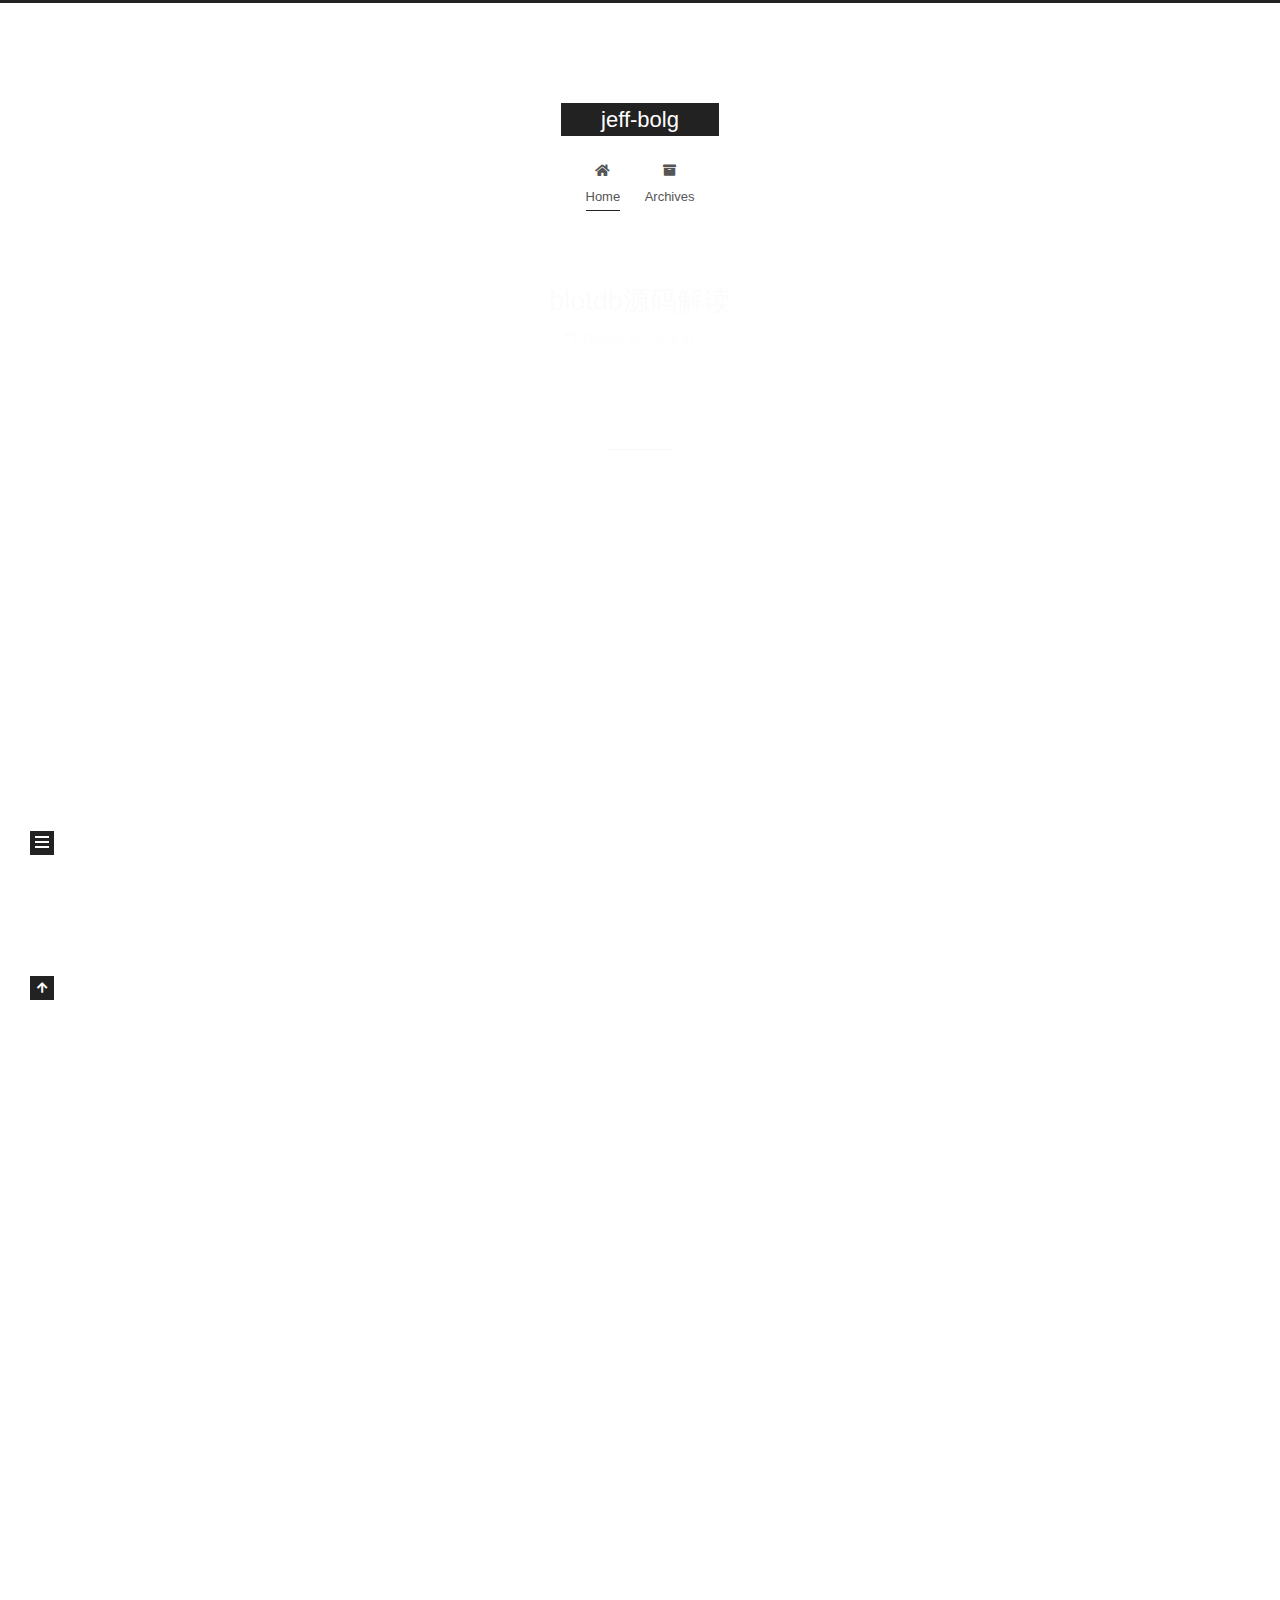
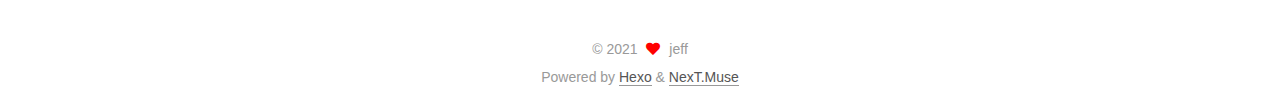
<file: index.html>
<!DOCTYPE html>
<html lang="zh-Hans">
<head>
  <meta charset="UTF-8">
<meta name="viewport" content="width=device-width, initial-scale=1, maximum-scale=2">
<meta name="theme-color" content="#222">
<meta name="generator" content="Hexo 5.4.0">
  <link rel="apple-touch-icon" sizes="180x180" href="/images/apple-touch-icon-next.png">
  <link rel="icon" type="image/png" sizes="32x32" href="/images/favicon-32x32-next.png">
  <link rel="icon" type="image/png" sizes="16x16" href="/images/favicon-16x16-next.png">
  <link rel="mask-icon" href="/images/logo.svg" color="#222">

<link rel="stylesheet" href="/css/main.css">


<link rel="stylesheet" href="/lib/font-awesome/css/all.min.css">

<script id="hexo-configurations">
    var NexT = window.NexT || {};
    var CONFIG = {"hostname":"example.com","root":"/","scheme":"Muse","version":"7.8.0","exturl":false,"sidebar":{"position":"left","display":"post","padding":18,"offset":12,"onmobile":false},"copycode":{"enable":false,"show_result":false,"style":null},"back2top":{"enable":true,"sidebar":false,"scrollpercent":false},"bookmark":{"enable":false,"color":"#222","save":"auto"},"fancybox":false,"mediumzoom":false,"lazyload":false,"pangu":false,"comments":{"style":"tabs","active":null,"storage":true,"lazyload":false,"nav":null},"algolia":{"hits":{"per_page":10},"labels":{"input_placeholder":"Search for Posts","hits_empty":"We didn't find any results for the search: ${query}","hits_stats":"${hits} results found in ${time} ms"}},"localsearch":{"enable":false,"trigger":"auto","top_n_per_article":1,"unescape":false,"preload":false},"motion":{"enable":true,"async":false,"transition":{"post_block":"fadeIn","post_header":"slideDownIn","post_body":"slideDownIn","coll_header":"slideLeftIn","sidebar":"slideUpIn"}}};
  </script>

  <meta property="og:type" content="website">
<meta property="og:title" content="jeff-bolg">
<meta property="og:url" content="http://example.com/index.html">
<meta property="og:site_name" content="jeff-bolg">
<meta property="og:locale">
<meta property="article:author" content="jeff">
<meta name="twitter:card" content="summary">

<link rel="canonical" href="http://example.com/">


<script id="page-configurations">
  // https://hexo.io/docs/variables.html
  CONFIG.page = {
    sidebar: "",
    isHome : true,
    isPost : false,
    lang   : 'zh-Hans'
  };
</script>

  <title>jeff-bolg</title>
  






  <noscript>
  <style>
  .use-motion .brand,
  .use-motion .menu-item,
  .sidebar-inner,
  .use-motion .post-block,
  .use-motion .pagination,
  .use-motion .comments,
  .use-motion .post-header,
  .use-motion .post-body,
  .use-motion .collection-header { opacity: initial; }

  .use-motion .site-title,
  .use-motion .site-subtitle {
    opacity: initial;
    top: initial;
  }

  .use-motion .logo-line-before i { left: initial; }
  .use-motion .logo-line-after i { right: initial; }
  </style>
</noscript>

</head>

<body itemscope itemtype="http://schema.org/WebPage">
  <div class="container use-motion">
    <div class="headband"></div>

    <header class="header" itemscope itemtype="http://schema.org/WPHeader">
      <div class="header-inner"><div class="site-brand-container">
  <div class="site-nav-toggle">
    <div class="toggle" aria-label="Toggle navigation bar">
      <span class="toggle-line toggle-line-first"></span>
      <span class="toggle-line toggle-line-middle"></span>
      <span class="toggle-line toggle-line-last"></span>
    </div>
  </div>

  <div class="site-meta">

    <a href="/" class="brand" rel="start">
      <span class="logo-line-before"><i></i></span>
      <h1 class="site-title">jeff-bolg</h1>
      <span class="logo-line-after"><i></i></span>
    </a>
  </div>

  <div class="site-nav-right">
    <div class="toggle popup-trigger">
    </div>
  </div>
</div>




<nav class="site-nav">
  <ul id="menu" class="main-menu menu">
        <li class="menu-item menu-item-home">

    <a href="/" rel="section"><i class="fa fa-home fa-fw"></i>Home</a>

  </li>
        <li class="menu-item menu-item-archives">

    <a href="/archives/" rel="section"><i class="fa fa-archive fa-fw"></i>Archives</a>

  </li>
  </ul>
</nav>




</div>
    </header>

    
  <div class="back-to-top">
    <i class="fa fa-arrow-up"></i>
    <span>0%</span>
  </div>


    <main class="main">
      <div class="main-inner">
        <div class="content-wrap">
          

          <div class="content index posts-expand">
            
      
  
  
  <article itemscope itemtype="http://schema.org/Article" class="post-block" lang="zh-Hans">
    <link itemprop="mainEntityOfPage" href="http://example.com/2021/11/27/blotdb%E6%BA%90%E7%A0%81%E8%A7%A3%E8%AF%BB/">

    <span hidden itemprop="author" itemscope itemtype="http://schema.org/Person">
      <meta itemprop="image" content="/images/avatar.gif">
      <meta itemprop="name" content="jeff">
      <meta itemprop="description" content="">
    </span>

    <span hidden itemprop="publisher" itemscope itemtype="http://schema.org/Organization">
      <meta itemprop="name" content="jeff-bolg">
    </span>
      <header class="post-header">
        <h2 class="post-title" itemprop="name headline">
          
            <a href="/2021/11/27/blotdb%E6%BA%90%E7%A0%81%E8%A7%A3%E8%AF%BB/" class="post-title-link" itemprop="url">blotdb源码解读</a>
        </h2>

        <div class="post-meta">
            <span class="post-meta-item">
              <span class="post-meta-item-icon">
                <i class="far fa-calendar"></i>
              </span>
              <span class="post-meta-item-text">Posted on</span>

              <time title="Created: 2021-11-27 13:02:48" itemprop="dateCreated datePublished" datetime="2021-11-27T13:02:48+08:00">2021-11-27</time>
            </span>

          

        </div>
      </header>

    
    
    
    <div class="post-body" itemprop="articleBody">

      
          
      
    </div>

    
    
    
      <footer class="post-footer">
        <div class="post-eof"></div>
      </footer>
  </article>
  
  
  

      
  
  
  <article itemscope itemtype="http://schema.org/Article" class="post-block" lang="zh-Hans">
    <link itemprop="mainEntityOfPage" href="http://example.com/2021/11/27/hello-world/">

    <span hidden itemprop="author" itemscope itemtype="http://schema.org/Person">
      <meta itemprop="image" content="/images/avatar.gif">
      <meta itemprop="name" content="jeff">
      <meta itemprop="description" content="">
    </span>

    <span hidden itemprop="publisher" itemscope itemtype="http://schema.org/Organization">
      <meta itemprop="name" content="jeff-bolg">
    </span>
      <header class="post-header">
        <h2 class="post-title" itemprop="name headline">
          
            <a href="/2021/11/27/hello-world/" class="post-title-link" itemprop="url">Hello World</a>
        </h2>

        <div class="post-meta">
            <span class="post-meta-item">
              <span class="post-meta-item-icon">
                <i class="far fa-calendar"></i>
              </span>
              <span class="post-meta-item-text">Posted on</span>

              <time title="Created: 2021-11-27 12:55:13" itemprop="dateCreated datePublished" datetime="2021-11-27T12:55:13+08:00">2021-11-27</time>
            </span>

          

        </div>
      </header>

    
    
    
    <div class="post-body" itemprop="articleBody">

      
          <p>Welcome to <a target="_blank" rel="noopener" href="https://hexo.io/">Hexo</a>! This is your very first post. Check <a target="_blank" rel="noopener" href="https://hexo.io/docs/">documentation</a> for more info. If you get any problems when using Hexo, you can find the answer in <a target="_blank" rel="noopener" href="https://hexo.io/docs/troubleshooting.html">troubleshooting</a> or you can ask me on <a target="_blank" rel="noopener" href="https://github.com/hexojs/hexo/issues">GitHub</a>.</p>
<h2 id="Quick-Start"><a href="#Quick-Start" class="headerlink" title="Quick Start"></a>Quick Start</h2><h3 id="Create-a-new-post"><a href="#Create-a-new-post" class="headerlink" title="Create a new post"></a>Create a new post</h3><figure class="highlight bash"><table><tr><td class="gutter"><pre><span class="line">1</span><br></pre></td><td class="code"><pre><span class="line">$ hexo new <span class="string">&quot;My New Post&quot;</span></span><br></pre></td></tr></table></figure>

<p>More info: <a target="_blank" rel="noopener" href="https://hexo.io/docs/writing.html">Writing</a></p>
<h3 id="Run-server"><a href="#Run-server" class="headerlink" title="Run server"></a>Run server</h3><figure class="highlight bash"><table><tr><td class="gutter"><pre><span class="line">1</span><br></pre></td><td class="code"><pre><span class="line">$ hexo server</span><br></pre></td></tr></table></figure>

<p>More info: <a target="_blank" rel="noopener" href="https://hexo.io/docs/server.html">Server</a></p>
<h3 id="Generate-static-files"><a href="#Generate-static-files" class="headerlink" title="Generate static files"></a>Generate static files</h3><figure class="highlight bash"><table><tr><td class="gutter"><pre><span class="line">1</span><br></pre></td><td class="code"><pre><span class="line">$ hexo generate</span><br></pre></td></tr></table></figure>

<p>More info: <a target="_blank" rel="noopener" href="https://hexo.io/docs/generating.html">Generating</a></p>
<h3 id="Deploy-to-remote-sites"><a href="#Deploy-to-remote-sites" class="headerlink" title="Deploy to remote sites"></a>Deploy to remote sites</h3><figure class="highlight bash"><table><tr><td class="gutter"><pre><span class="line">1</span><br></pre></td><td class="code"><pre><span class="line">$ hexo deploy</span><br></pre></td></tr></table></figure>

<p>More info: <a target="_blank" rel="noopener" href="https://hexo.io/docs/one-command-deployment.html">Deployment</a></p>

      
    </div>

    
    
    
      <footer class="post-footer">
        <div class="post-eof"></div>
      </footer>
  </article>
  
  
  


  



          </div>
          

<script>
  window.addEventListener('tabs:register', () => {
    let { activeClass } = CONFIG.comments;
    if (CONFIG.comments.storage) {
      activeClass = localStorage.getItem('comments_active') || activeClass;
    }
    if (activeClass) {
      let activeTab = document.querySelector(`a[href="#comment-${activeClass}"]`);
      if (activeTab) {
        activeTab.click();
      }
    }
  });
  if (CONFIG.comments.storage) {
    window.addEventListener('tabs:click', event => {
      if (!event.target.matches('.tabs-comment .tab-content .tab-pane')) return;
      let commentClass = event.target.classList[1];
      localStorage.setItem('comments_active', commentClass);
    });
  }
</script>

        </div>
          
  
  <div class="toggle sidebar-toggle">
    <span class="toggle-line toggle-line-first"></span>
    <span class="toggle-line toggle-line-middle"></span>
    <span class="toggle-line toggle-line-last"></span>
  </div>

  <aside class="sidebar">
    <div class="sidebar-inner">

      <ul class="sidebar-nav motion-element">
        <li class="sidebar-nav-toc">
          Table of Contents
        </li>
        <li class="sidebar-nav-overview">
          Overview
        </li>
      </ul>

      <!--noindex-->
      <div class="post-toc-wrap sidebar-panel">
      </div>
      <!--/noindex-->

      <div class="site-overview-wrap sidebar-panel">
        <div class="site-author motion-element" itemprop="author" itemscope itemtype="http://schema.org/Person">
  <p class="site-author-name" itemprop="name">jeff</p>
  <div class="site-description" itemprop="description"></div>
</div>
<div class="site-state-wrap motion-element">
  <nav class="site-state">
      <div class="site-state-item site-state-posts">
          <a href="/archives/">
        
          <span class="site-state-item-count">2</span>
          <span class="site-state-item-name">posts</span>
        </a>
      </div>
  </nav>
</div>



      </div>

    </div>
  </aside>
  <div id="sidebar-dimmer"></div>


      </div>
    </main>

    <footer class="footer">
      <div class="footer-inner">
        

        

<div class="copyright">
  
  &copy; 
  <span itemprop="copyrightYear">2021</span>
  <span class="with-love">
    <i class="fa fa-heart"></i>
  </span>
  <span class="author" itemprop="copyrightHolder">jeff</span>
</div>
  <div class="powered-by">Powered by <a href="https://hexo.io/" class="theme-link" rel="noopener" target="_blank">Hexo</a> & <a href="https://muse.theme-next.org/" class="theme-link" rel="noopener" target="_blank">NexT.Muse</a>
  </div>

        








      </div>
    </footer>
  </div>

  
  <script src="/lib/anime.min.js"></script>
  <script src="/lib/velocity/velocity.min.js"></script>
  <script src="/lib/velocity/velocity.ui.min.js"></script>

<script src="/js/utils.js"></script>

<script src="/js/motion.js"></script>


<script src="/js/schemes/muse.js"></script>


<script src="/js/next-boot.js"></script>




  















  

  

</body>
</html>
</file>
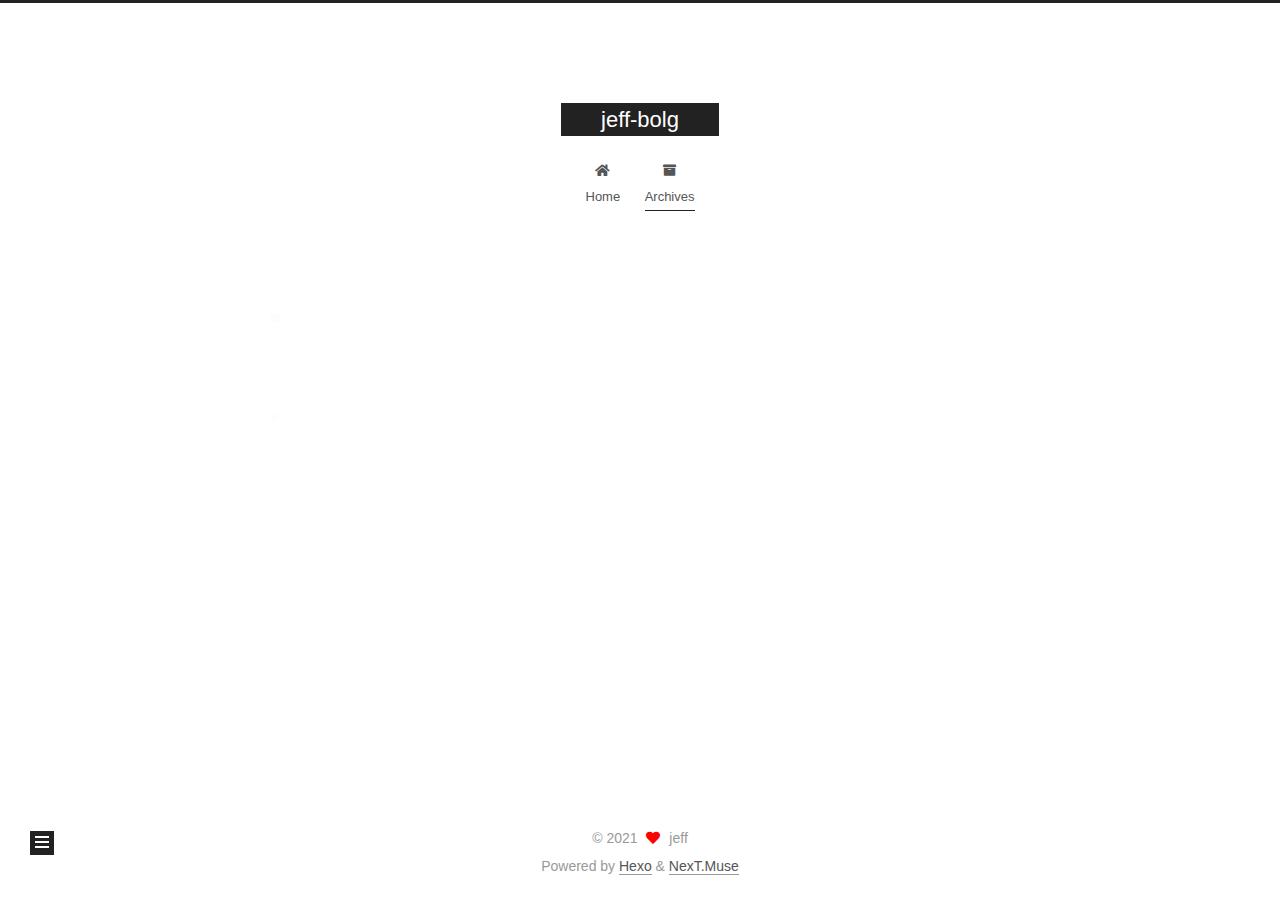
<file: archives/index.html>
<!DOCTYPE html>
<html lang="zh-Hans">
<head>
  <meta charset="UTF-8">
<meta name="viewport" content="width=device-width, initial-scale=1, maximum-scale=2">
<meta name="theme-color" content="#222">
<meta name="generator" content="Hexo 5.4.0">
  <link rel="apple-touch-icon" sizes="180x180" href="/images/apple-touch-icon-next.png">
  <link rel="icon" type="image/png" sizes="32x32" href="/images/favicon-32x32-next.png">
  <link rel="icon" type="image/png" sizes="16x16" href="/images/favicon-16x16-next.png">
  <link rel="mask-icon" href="/images/logo.svg" color="#222">

<link rel="stylesheet" href="/css/main.css">


<link rel="stylesheet" href="/lib/font-awesome/css/all.min.css">

<script id="hexo-configurations">
    var NexT = window.NexT || {};
    var CONFIG = {"hostname":"example.com","root":"/","scheme":"Muse","version":"7.8.0","exturl":false,"sidebar":{"position":"left","display":"post","padding":18,"offset":12,"onmobile":false},"copycode":{"enable":false,"show_result":false,"style":null},"back2top":{"enable":true,"sidebar":false,"scrollpercent":false},"bookmark":{"enable":false,"color":"#222","save":"auto"},"fancybox":false,"mediumzoom":false,"lazyload":false,"pangu":false,"comments":{"style":"tabs","active":null,"storage":true,"lazyload":false,"nav":null},"algolia":{"hits":{"per_page":10},"labels":{"input_placeholder":"Search for Posts","hits_empty":"We didn't find any results for the search: ${query}","hits_stats":"${hits} results found in ${time} ms"}},"localsearch":{"enable":false,"trigger":"auto","top_n_per_article":1,"unescape":false,"preload":false},"motion":{"enable":true,"async":false,"transition":{"post_block":"fadeIn","post_header":"slideDownIn","post_body":"slideDownIn","coll_header":"slideLeftIn","sidebar":"slideUpIn"}}};
  </script>

  <meta property="og:type" content="website">
<meta property="og:title" content="jeff-bolg">
<meta property="og:url" content="http://example.com/archives/index.html">
<meta property="og:site_name" content="jeff-bolg">
<meta property="og:locale">
<meta property="article:author" content="jeff">
<meta name="twitter:card" content="summary">

<link rel="canonical" href="http://example.com/archives/">


<script id="page-configurations">
  // https://hexo.io/docs/variables.html
  CONFIG.page = {
    sidebar: "",
    isHome : false,
    isPost : false,
    lang   : 'zh-Hans'
  };
</script>

  <title>Archive | jeff-bolg</title>
  






  <noscript>
  <style>
  .use-motion .brand,
  .use-motion .menu-item,
  .sidebar-inner,
  .use-motion .post-block,
  .use-motion .pagination,
  .use-motion .comments,
  .use-motion .post-header,
  .use-motion .post-body,
  .use-motion .collection-header { opacity: initial; }

  .use-motion .site-title,
  .use-motion .site-subtitle {
    opacity: initial;
    top: initial;
  }

  .use-motion .logo-line-before i { left: initial; }
  .use-motion .logo-line-after i { right: initial; }
  </style>
</noscript>

</head>

<body itemscope itemtype="http://schema.org/WebPage">
  <div class="container use-motion">
    <div class="headband"></div>

    <header class="header" itemscope itemtype="http://schema.org/WPHeader">
      <div class="header-inner"><div class="site-brand-container">
  <div class="site-nav-toggle">
    <div class="toggle" aria-label="Toggle navigation bar">
      <span class="toggle-line toggle-line-first"></span>
      <span class="toggle-line toggle-line-middle"></span>
      <span class="toggle-line toggle-line-last"></span>
    </div>
  </div>

  <div class="site-meta">

    <a href="/" class="brand" rel="start">
      <span class="logo-line-before"><i></i></span>
      <h1 class="site-title">jeff-bolg</h1>
      <span class="logo-line-after"><i></i></span>
    </a>
  </div>

  <div class="site-nav-right">
    <div class="toggle popup-trigger">
    </div>
  </div>
</div>




<nav class="site-nav">
  <ul id="menu" class="main-menu menu">
        <li class="menu-item menu-item-home">

    <a href="/" rel="section"><i class="fa fa-home fa-fw"></i>Home</a>

  </li>
        <li class="menu-item menu-item-archives">

    <a href="/archives/" rel="section"><i class="fa fa-archive fa-fw"></i>Archives</a>

  </li>
  </ul>
</nav>




</div>
    </header>

    
  <div class="back-to-top">
    <i class="fa fa-arrow-up"></i>
    <span>0%</span>
  </div>


    <main class="main">
      <div class="main-inner">
        <div class="content-wrap">
          

          <div class="content archive">
            

  
  
  
  <div class="post-block">
    <div class="posts-collapse">
      <div class="collection-title">
        <span class="collection-header">Um..! 2 posts in total. Keep on posting.</span>
      </div>

      
    <div class="collection-year">
      <span class="collection-header">2021</span>
    </div>

  <article itemscope itemtype="http://schema.org/Article">
    <header class="post-header">

      <div class="post-meta">
        <time itemprop="dateCreated"
              datetime="2021-11-27T13:02:48+08:00"
              content="2021-11-27">
          11-27
        </time>
      </div>

      <div class="post-title">
          <a class="post-title-link" href="/2021/11/27/blotdb%E6%BA%90%E7%A0%81%E8%A7%A3%E8%AF%BB/" itemprop="url">
            <span itemprop="name">blotdb源码解读</span>
          </a>
      </div>

    </header>
  </article>

  <article itemscope itemtype="http://schema.org/Article">
    <header class="post-header">

      <div class="post-meta">
        <time itemprop="dateCreated"
              datetime="2021-11-27T12:55:13+08:00"
              content="2021-11-27">
          11-27
        </time>
      </div>

      <div class="post-title">
          <a class="post-title-link" href="/2021/11/27/hello-world/" itemprop="url">
            <span itemprop="name">Hello World</span>
          </a>
      </div>

    </header>
  </article>


    </div>
  </div>
  
  
  

  



          </div>
          

<script>
  window.addEventListener('tabs:register', () => {
    let { activeClass } = CONFIG.comments;
    if (CONFIG.comments.storage) {
      activeClass = localStorage.getItem('comments_active') || activeClass;
    }
    if (activeClass) {
      let activeTab = document.querySelector(`a[href="#comment-${activeClass}"]`);
      if (activeTab) {
        activeTab.click();
      }
    }
  });
  if (CONFIG.comments.storage) {
    window.addEventListener('tabs:click', event => {
      if (!event.target.matches('.tabs-comment .tab-content .tab-pane')) return;
      let commentClass = event.target.classList[1];
      localStorage.setItem('comments_active', commentClass);
    });
  }
</script>

        </div>
          
  
  <div class="toggle sidebar-toggle">
    <span class="toggle-line toggle-line-first"></span>
    <span class="toggle-line toggle-line-middle"></span>
    <span class="toggle-line toggle-line-last"></span>
  </div>

  <aside class="sidebar">
    <div class="sidebar-inner">

      <ul class="sidebar-nav motion-element">
        <li class="sidebar-nav-toc">
          Table of Contents
        </li>
        <li class="sidebar-nav-overview">
          Overview
        </li>
      </ul>

      <!--noindex-->
      <div class="post-toc-wrap sidebar-panel">
      </div>
      <!--/noindex-->

      <div class="site-overview-wrap sidebar-panel">
        <div class="site-author motion-element" itemprop="author" itemscope itemtype="http://schema.org/Person">
  <p class="site-author-name" itemprop="name">jeff</p>
  <div class="site-description" itemprop="description"></div>
</div>
<div class="site-state-wrap motion-element">
  <nav class="site-state">
      <div class="site-state-item site-state-posts">
          <a href="/archives/">
        
          <span class="site-state-item-count">2</span>
          <span class="site-state-item-name">posts</span>
        </a>
      </div>
  </nav>
</div>



      </div>

    </div>
  </aside>
  <div id="sidebar-dimmer"></div>


      </div>
    </main>

    <footer class="footer">
      <div class="footer-inner">
        

        

<div class="copyright">
  
  &copy; 
  <span itemprop="copyrightYear">2021</span>
  <span class="with-love">
    <i class="fa fa-heart"></i>
  </span>
  <span class="author" itemprop="copyrightHolder">jeff</span>
</div>
  <div class="powered-by">Powered by <a href="https://hexo.io/" class="theme-link" rel="noopener" target="_blank">Hexo</a> & <a href="https://muse.theme-next.org/" class="theme-link" rel="noopener" target="_blank">NexT.Muse</a>
  </div>

        








      </div>
    </footer>
  </div>

  
  <script src="/lib/anime.min.js"></script>
  <script src="/lib/velocity/velocity.min.js"></script>
  <script src="/lib/velocity/velocity.ui.min.js"></script>

<script src="/js/utils.js"></script>

<script src="/js/motion.js"></script>


<script src="/js/schemes/muse.js"></script>


<script src="/js/next-boot.js"></script>




  















  

  

</body>
</html>
</file>
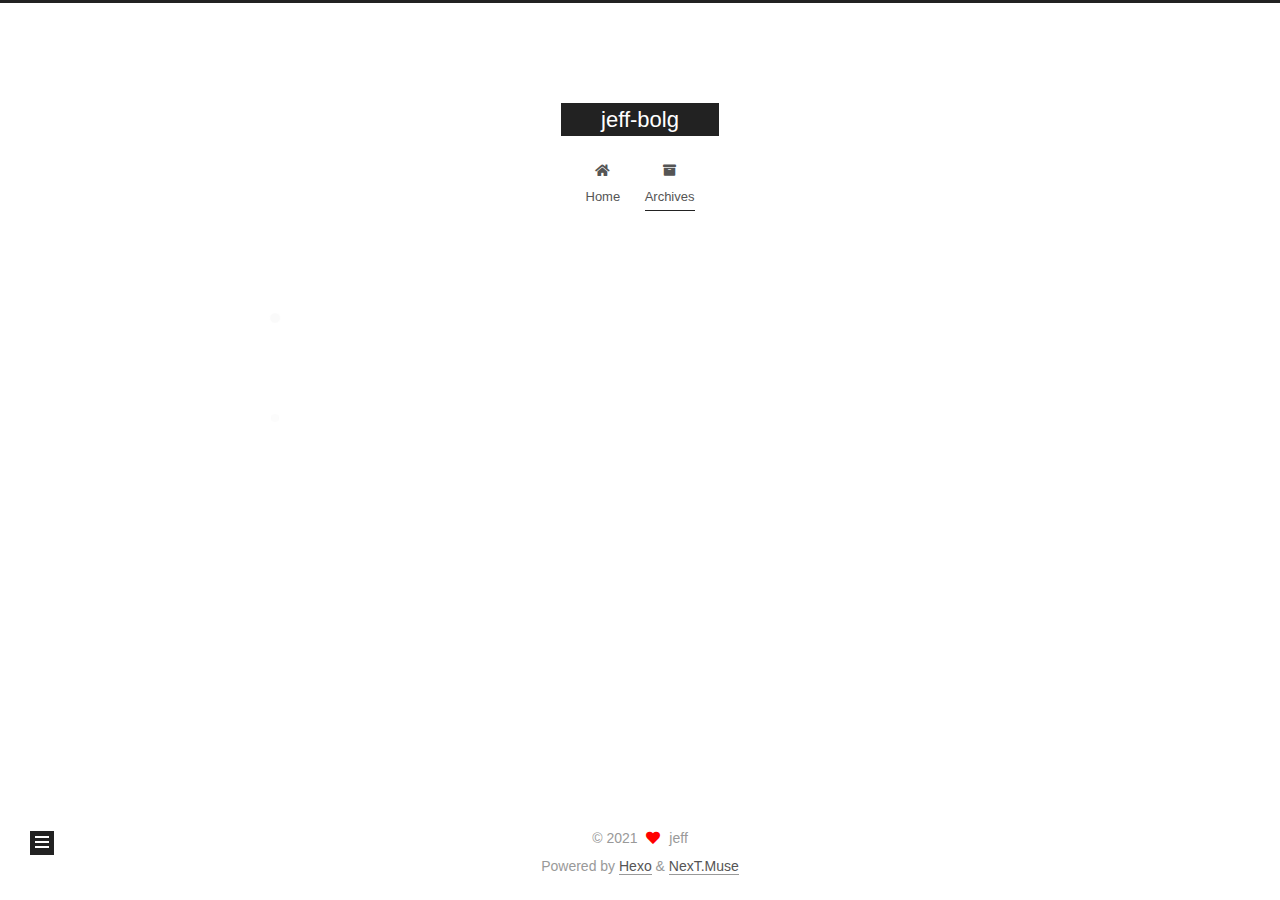
<file: archives/2021/index.html>
<!DOCTYPE html>
<html lang="zh-Hans">
<head>
  <meta charset="UTF-8">
<meta name="viewport" content="width=device-width, initial-scale=1, maximum-scale=2">
<meta name="theme-color" content="#222">
<meta name="generator" content="Hexo 5.4.0">
  <link rel="apple-touch-icon" sizes="180x180" href="/images/apple-touch-icon-next.png">
  <link rel="icon" type="image/png" sizes="32x32" href="/images/favicon-32x32-next.png">
  <link rel="icon" type="image/png" sizes="16x16" href="/images/favicon-16x16-next.png">
  <link rel="mask-icon" href="/images/logo.svg" color="#222">

<link rel="stylesheet" href="/css/main.css">


<link rel="stylesheet" href="/lib/font-awesome/css/all.min.css">

<script id="hexo-configurations">
    var NexT = window.NexT || {};
    var CONFIG = {"hostname":"example.com","root":"/","scheme":"Muse","version":"7.8.0","exturl":false,"sidebar":{"position":"left","display":"post","padding":18,"offset":12,"onmobile":false},"copycode":{"enable":false,"show_result":false,"style":null},"back2top":{"enable":true,"sidebar":false,"scrollpercent":false},"bookmark":{"enable":false,"color":"#222","save":"auto"},"fancybox":false,"mediumzoom":false,"lazyload":false,"pangu":false,"comments":{"style":"tabs","active":null,"storage":true,"lazyload":false,"nav":null},"algolia":{"hits":{"per_page":10},"labels":{"input_placeholder":"Search for Posts","hits_empty":"We didn't find any results for the search: ${query}","hits_stats":"${hits} results found in ${time} ms"}},"localsearch":{"enable":false,"trigger":"auto","top_n_per_article":1,"unescape":false,"preload":false},"motion":{"enable":true,"async":false,"transition":{"post_block":"fadeIn","post_header":"slideDownIn","post_body":"slideDownIn","coll_header":"slideLeftIn","sidebar":"slideUpIn"}}};
  </script>

  <meta property="og:type" content="website">
<meta property="og:title" content="jeff-bolg">
<meta property="og:url" content="http://example.com/archives/2021/index.html">
<meta property="og:site_name" content="jeff-bolg">
<meta property="og:locale">
<meta property="article:author" content="jeff">
<meta name="twitter:card" content="summary">

<link rel="canonical" href="http://example.com/archives/2021/">


<script id="page-configurations">
  // https://hexo.io/docs/variables.html
  CONFIG.page = {
    sidebar: "",
    isHome : false,
    isPost : false,
    lang   : 'zh-Hans'
  };
</script>

  <title>Archive | jeff-bolg</title>
  






  <noscript>
  <style>
  .use-motion .brand,
  .use-motion .menu-item,
  .sidebar-inner,
  .use-motion .post-block,
  .use-motion .pagination,
  .use-motion .comments,
  .use-motion .post-header,
  .use-motion .post-body,
  .use-motion .collection-header { opacity: initial; }

  .use-motion .site-title,
  .use-motion .site-subtitle {
    opacity: initial;
    top: initial;
  }

  .use-motion .logo-line-before i { left: initial; }
  .use-motion .logo-line-after i { right: initial; }
  </style>
</noscript>

</head>

<body itemscope itemtype="http://schema.org/WebPage">
  <div class="container use-motion">
    <div class="headband"></div>

    <header class="header" itemscope itemtype="http://schema.org/WPHeader">
      <div class="header-inner"><div class="site-brand-container">
  <div class="site-nav-toggle">
    <div class="toggle" aria-label="Toggle navigation bar">
      <span class="toggle-line toggle-line-first"></span>
      <span class="toggle-line toggle-line-middle"></span>
      <span class="toggle-line toggle-line-last"></span>
    </div>
  </div>

  <div class="site-meta">

    <a href="/" class="brand" rel="start">
      <span class="logo-line-before"><i></i></span>
      <h1 class="site-title">jeff-bolg</h1>
      <span class="logo-line-after"><i></i></span>
    </a>
  </div>

  <div class="site-nav-right">
    <div class="toggle popup-trigger">
    </div>
  </div>
</div>




<nav class="site-nav">
  <ul id="menu" class="main-menu menu">
        <li class="menu-item menu-item-home">

    <a href="/" rel="section"><i class="fa fa-home fa-fw"></i>Home</a>

  </li>
        <li class="menu-item menu-item-archives">

    <a href="/archives/" rel="section"><i class="fa fa-archive fa-fw"></i>Archives</a>

  </li>
  </ul>
</nav>




</div>
    </header>

    
  <div class="back-to-top">
    <i class="fa fa-arrow-up"></i>
    <span>0%</span>
  </div>


    <main class="main">
      <div class="main-inner">
        <div class="content-wrap">
          

          <div class="content archive">
            

  
  
  
  <div class="post-block">
    <div class="posts-collapse">
      <div class="collection-title">
        <span class="collection-header">Um..! 2 posts in total. Keep on posting.</span>
      </div>

      
    <div class="collection-year">
      <span class="collection-header">2021</span>
    </div>

  <article itemscope itemtype="http://schema.org/Article">
    <header class="post-header">

      <div class="post-meta">
        <time itemprop="dateCreated"
              datetime="2021-11-27T13:02:48+08:00"
              content="2021-11-27">
          11-27
        </time>
      </div>

      <div class="post-title">
          <a class="post-title-link" href="/2021/11/27/blotdb%E6%BA%90%E7%A0%81%E8%A7%A3%E8%AF%BB/" itemprop="url">
            <span itemprop="name">blotdb源码解读</span>
          </a>
      </div>

    </header>
  </article>

  <article itemscope itemtype="http://schema.org/Article">
    <header class="post-header">

      <div class="post-meta">
        <time itemprop="dateCreated"
              datetime="2021-11-27T12:55:13+08:00"
              content="2021-11-27">
          11-27
        </time>
      </div>

      <div class="post-title">
          <a class="post-title-link" href="/2021/11/27/hello-world/" itemprop="url">
            <span itemprop="name">Hello World</span>
          </a>
      </div>

    </header>
  </article>


    </div>
  </div>
  
  
  

  



          </div>
          

<script>
  window.addEventListener('tabs:register', () => {
    let { activeClass } = CONFIG.comments;
    if (CONFIG.comments.storage) {
      activeClass = localStorage.getItem('comments_active') || activeClass;
    }
    if (activeClass) {
      let activeTab = document.querySelector(`a[href="#comment-${activeClass}"]`);
      if (activeTab) {
        activeTab.click();
      }
    }
  });
  if (CONFIG.comments.storage) {
    window.addEventListener('tabs:click', event => {
      if (!event.target.matches('.tabs-comment .tab-content .tab-pane')) return;
      let commentClass = event.target.classList[1];
      localStorage.setItem('comments_active', commentClass);
    });
  }
</script>

        </div>
          
  
  <div class="toggle sidebar-toggle">
    <span class="toggle-line toggle-line-first"></span>
    <span class="toggle-line toggle-line-middle"></span>
    <span class="toggle-line toggle-line-last"></span>
  </div>

  <aside class="sidebar">
    <div class="sidebar-inner">

      <ul class="sidebar-nav motion-element">
        <li class="sidebar-nav-toc">
          Table of Contents
        </li>
        <li class="sidebar-nav-overview">
          Overview
        </li>
      </ul>

      <!--noindex-->
      <div class="post-toc-wrap sidebar-panel">
      </div>
      <!--/noindex-->

      <div class="site-overview-wrap sidebar-panel">
        <div class="site-author motion-element" itemprop="author" itemscope itemtype="http://schema.org/Person">
  <p class="site-author-name" itemprop="name">jeff</p>
  <div class="site-description" itemprop="description"></div>
</div>
<div class="site-state-wrap motion-element">
  <nav class="site-state">
      <div class="site-state-item site-state-posts">
          <a href="/archives/">
        
          <span class="site-state-item-count">2</span>
          <span class="site-state-item-name">posts</span>
        </a>
      </div>
  </nav>
</div>



      </div>

    </div>
  </aside>
  <div id="sidebar-dimmer"></div>


      </div>
    </main>

    <footer class="footer">
      <div class="footer-inner">
        

        

<div class="copyright">
  
  &copy; 
  <span itemprop="copyrightYear">2021</span>
  <span class="with-love">
    <i class="fa fa-heart"></i>
  </span>
  <span class="author" itemprop="copyrightHolder">jeff</span>
</div>
  <div class="powered-by">Powered by <a href="https://hexo.io/" class="theme-link" rel="noopener" target="_blank">Hexo</a> & <a href="https://muse.theme-next.org/" class="theme-link" rel="noopener" target="_blank">NexT.Muse</a>
  </div>

        








      </div>
    </footer>
  </div>

  
  <script src="/lib/anime.min.js"></script>
  <script src="/lib/velocity/velocity.min.js"></script>
  <script src="/lib/velocity/velocity.ui.min.js"></script>

<script src="/js/utils.js"></script>

<script src="/js/motion.js"></script>


<script src="/js/schemes/muse.js"></script>


<script src="/js/next-boot.js"></script>




  















  

  

</body>
</html>
</file>
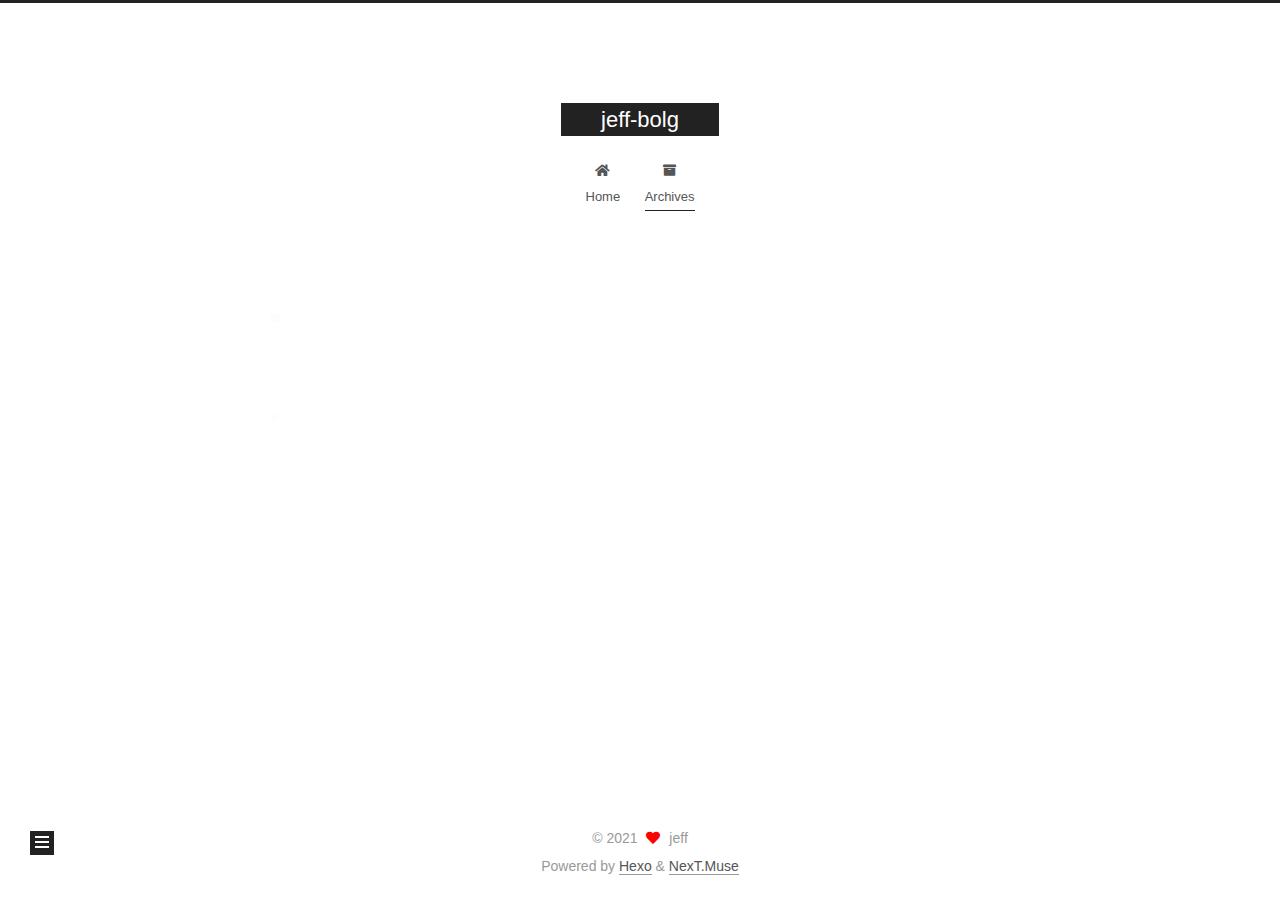
<file: archives/2021/11/index.html>
<!DOCTYPE html>
<html lang="zh-Hans">
<head>
  <meta charset="UTF-8">
<meta name="viewport" content="width=device-width, initial-scale=1, maximum-scale=2">
<meta name="theme-color" content="#222">
<meta name="generator" content="Hexo 5.4.0">
  <link rel="apple-touch-icon" sizes="180x180" href="/images/apple-touch-icon-next.png">
  <link rel="icon" type="image/png" sizes="32x32" href="/images/favicon-32x32-next.png">
  <link rel="icon" type="image/png" sizes="16x16" href="/images/favicon-16x16-next.png">
  <link rel="mask-icon" href="/images/logo.svg" color="#222">

<link rel="stylesheet" href="/css/main.css">


<link rel="stylesheet" href="/lib/font-awesome/css/all.min.css">

<script id="hexo-configurations">
    var NexT = window.NexT || {};
    var CONFIG = {"hostname":"example.com","root":"/","scheme":"Muse","version":"7.8.0","exturl":false,"sidebar":{"position":"left","display":"post","padding":18,"offset":12,"onmobile":false},"copycode":{"enable":false,"show_result":false,"style":null},"back2top":{"enable":true,"sidebar":false,"scrollpercent":false},"bookmark":{"enable":false,"color":"#222","save":"auto"},"fancybox":false,"mediumzoom":false,"lazyload":false,"pangu":false,"comments":{"style":"tabs","active":null,"storage":true,"lazyload":false,"nav":null},"algolia":{"hits":{"per_page":10},"labels":{"input_placeholder":"Search for Posts","hits_empty":"We didn't find any results for the search: ${query}","hits_stats":"${hits} results found in ${time} ms"}},"localsearch":{"enable":false,"trigger":"auto","top_n_per_article":1,"unescape":false,"preload":false},"motion":{"enable":true,"async":false,"transition":{"post_block":"fadeIn","post_header":"slideDownIn","post_body":"slideDownIn","coll_header":"slideLeftIn","sidebar":"slideUpIn"}}};
  </script>

  <meta property="og:type" content="website">
<meta property="og:title" content="jeff-bolg">
<meta property="og:url" content="http://example.com/archives/2021/11/index.html">
<meta property="og:site_name" content="jeff-bolg">
<meta property="og:locale">
<meta property="article:author" content="jeff">
<meta name="twitter:card" content="summary">

<link rel="canonical" href="http://example.com/archives/2021/11/">


<script id="page-configurations">
  // https://hexo.io/docs/variables.html
  CONFIG.page = {
    sidebar: "",
    isHome : false,
    isPost : false,
    lang   : 'zh-Hans'
  };
</script>

  <title>Archive | jeff-bolg</title>
  






  <noscript>
  <style>
  .use-motion .brand,
  .use-motion .menu-item,
  .sidebar-inner,
  .use-motion .post-block,
  .use-motion .pagination,
  .use-motion .comments,
  .use-motion .post-header,
  .use-motion .post-body,
  .use-motion .collection-header { opacity: initial; }

  .use-motion .site-title,
  .use-motion .site-subtitle {
    opacity: initial;
    top: initial;
  }

  .use-motion .logo-line-before i { left: initial; }
  .use-motion .logo-line-after i { right: initial; }
  </style>
</noscript>

</head>

<body itemscope itemtype="http://schema.org/WebPage">
  <div class="container use-motion">
    <div class="headband"></div>

    <header class="header" itemscope itemtype="http://schema.org/WPHeader">
      <div class="header-inner"><div class="site-brand-container">
  <div class="site-nav-toggle">
    <div class="toggle" aria-label="Toggle navigation bar">
      <span class="toggle-line toggle-line-first"></span>
      <span class="toggle-line toggle-line-middle"></span>
      <span class="toggle-line toggle-line-last"></span>
    </div>
  </div>

  <div class="site-meta">

    <a href="/" class="brand" rel="start">
      <span class="logo-line-before"><i></i></span>
      <h1 class="site-title">jeff-bolg</h1>
      <span class="logo-line-after"><i></i></span>
    </a>
  </div>

  <div class="site-nav-right">
    <div class="toggle popup-trigger">
    </div>
  </div>
</div>




<nav class="site-nav">
  <ul id="menu" class="main-menu menu">
        <li class="menu-item menu-item-home">

    <a href="/" rel="section"><i class="fa fa-home fa-fw"></i>Home</a>

  </li>
        <li class="menu-item menu-item-archives">

    <a href="/archives/" rel="section"><i class="fa fa-archive fa-fw"></i>Archives</a>

  </li>
  </ul>
</nav>




</div>
    </header>

    
  <div class="back-to-top">
    <i class="fa fa-arrow-up"></i>
    <span>0%</span>
  </div>


    <main class="main">
      <div class="main-inner">
        <div class="content-wrap">
          

          <div class="content archive">
            

  
  
  
  <div class="post-block">
    <div class="posts-collapse">
      <div class="collection-title">
        <span class="collection-header">Um..! 2 posts in total. Keep on posting.</span>
      </div>

      
    <div class="collection-year">
      <span class="collection-header">2021</span>
    </div>

  <article itemscope itemtype="http://schema.org/Article">
    <header class="post-header">

      <div class="post-meta">
        <time itemprop="dateCreated"
              datetime="2021-11-27T13:02:48+08:00"
              content="2021-11-27">
          11-27
        </time>
      </div>

      <div class="post-title">
          <a class="post-title-link" href="/2021/11/27/blotdb%E6%BA%90%E7%A0%81%E8%A7%A3%E8%AF%BB/" itemprop="url">
            <span itemprop="name">blotdb源码解读</span>
          </a>
      </div>

    </header>
  </article>

  <article itemscope itemtype="http://schema.org/Article">
    <header class="post-header">

      <div class="post-meta">
        <time itemprop="dateCreated"
              datetime="2021-11-27T12:55:13+08:00"
              content="2021-11-27">
          11-27
        </time>
      </div>

      <div class="post-title">
          <a class="post-title-link" href="/2021/11/27/hello-world/" itemprop="url">
            <span itemprop="name">Hello World</span>
          </a>
      </div>

    </header>
  </article>


    </div>
  </div>
  
  
  

  



          </div>
          

<script>
  window.addEventListener('tabs:register', () => {
    let { activeClass } = CONFIG.comments;
    if (CONFIG.comments.storage) {
      activeClass = localStorage.getItem('comments_active') || activeClass;
    }
    if (activeClass) {
      let activeTab = document.querySelector(`a[href="#comment-${activeClass}"]`);
      if (activeTab) {
        activeTab.click();
      }
    }
  });
  if (CONFIG.comments.storage) {
    window.addEventListener('tabs:click', event => {
      if (!event.target.matches('.tabs-comment .tab-content .tab-pane')) return;
      let commentClass = event.target.classList[1];
      localStorage.setItem('comments_active', commentClass);
    });
  }
</script>

        </div>
          
  
  <div class="toggle sidebar-toggle">
    <span class="toggle-line toggle-line-first"></span>
    <span class="toggle-line toggle-line-middle"></span>
    <span class="toggle-line toggle-line-last"></span>
  </div>

  <aside class="sidebar">
    <div class="sidebar-inner">

      <ul class="sidebar-nav motion-element">
        <li class="sidebar-nav-toc">
          Table of Contents
        </li>
        <li class="sidebar-nav-overview">
          Overview
        </li>
      </ul>

      <!--noindex-->
      <div class="post-toc-wrap sidebar-panel">
      </div>
      <!--/noindex-->

      <div class="site-overview-wrap sidebar-panel">
        <div class="site-author motion-element" itemprop="author" itemscope itemtype="http://schema.org/Person">
  <p class="site-author-name" itemprop="name">jeff</p>
  <div class="site-description" itemprop="description"></div>
</div>
<div class="site-state-wrap motion-element">
  <nav class="site-state">
      <div class="site-state-item site-state-posts">
          <a href="/archives/">
        
          <span class="site-state-item-count">2</span>
          <span class="site-state-item-name">posts</span>
        </a>
      </div>
  </nav>
</div>



      </div>

    </div>
  </aside>
  <div id="sidebar-dimmer"></div>


      </div>
    </main>

    <footer class="footer">
      <div class="footer-inner">
        

        

<div class="copyright">
  
  &copy; 
  <span itemprop="copyrightYear">2021</span>
  <span class="with-love">
    <i class="fa fa-heart"></i>
  </span>
  <span class="author" itemprop="copyrightHolder">jeff</span>
</div>
  <div class="powered-by">Powered by <a href="https://hexo.io/" class="theme-link" rel="noopener" target="_blank">Hexo</a> & <a href="https://muse.theme-next.org/" class="theme-link" rel="noopener" target="_blank">NexT.Muse</a>
  </div>

        








      </div>
    </footer>
  </div>

  
  <script src="/lib/anime.min.js"></script>
  <script src="/lib/velocity/velocity.min.js"></script>
  <script src="/lib/velocity/velocity.ui.min.js"></script>

<script src="/js/utils.js"></script>

<script src="/js/motion.js"></script>


<script src="/js/schemes/muse.js"></script>


<script src="/js/next-boot.js"></script>




  















  

  

</body>
</html>
</file>
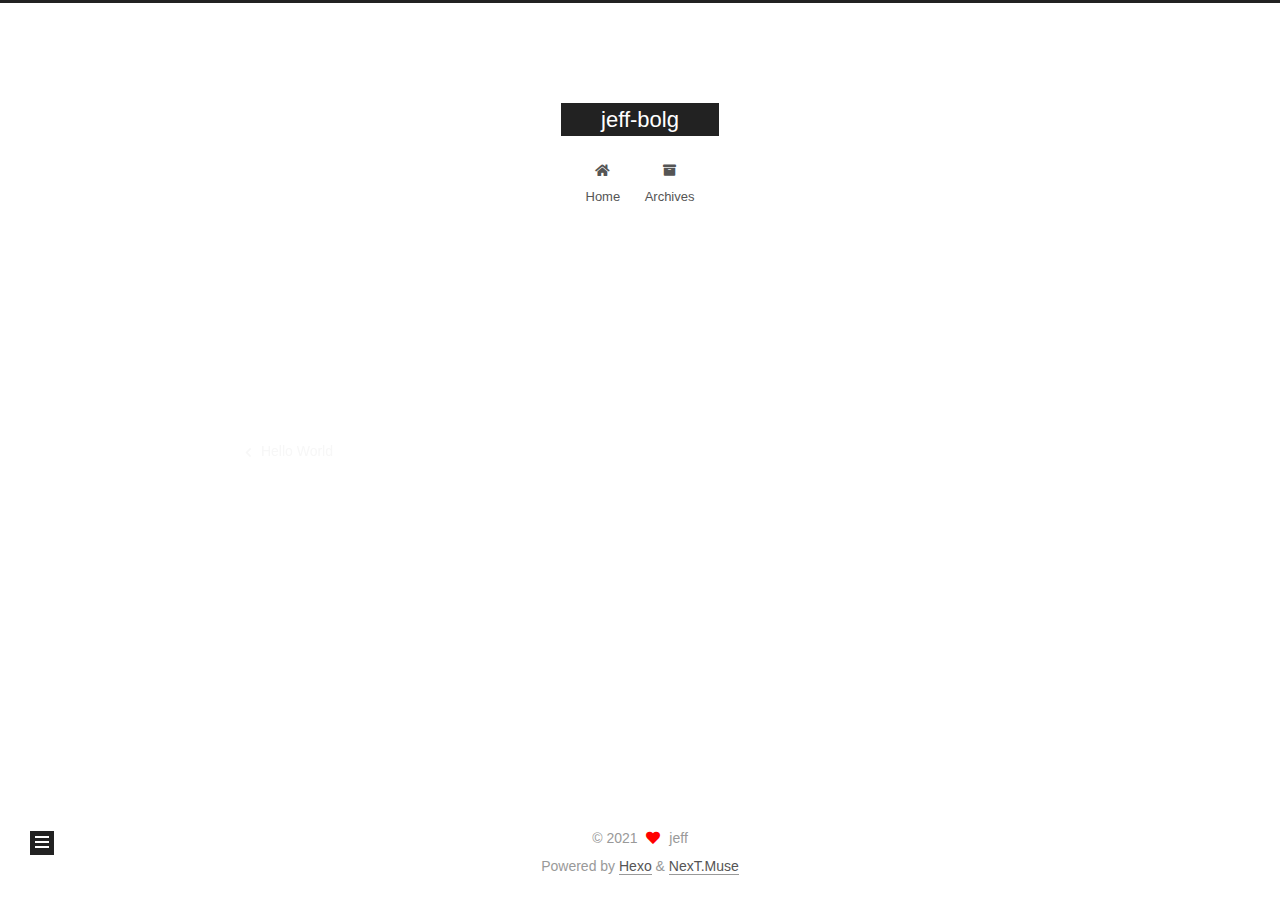
<file: 2021/11/27/blotdb源码解读/index.html>
<!DOCTYPE html>
<html lang="zh-Hans">
<head>
  <meta charset="UTF-8">
<meta name="viewport" content="width=device-width, initial-scale=1, maximum-scale=2">
<meta name="theme-color" content="#222">
<meta name="generator" content="Hexo 5.4.0">
  <link rel="apple-touch-icon" sizes="180x180" href="/images/apple-touch-icon-next.png">
  <link rel="icon" type="image/png" sizes="32x32" href="/images/favicon-32x32-next.png">
  <link rel="icon" type="image/png" sizes="16x16" href="/images/favicon-16x16-next.png">
  <link rel="mask-icon" href="/images/logo.svg" color="#222">

<link rel="stylesheet" href="/css/main.css">


<link rel="stylesheet" href="/lib/font-awesome/css/all.min.css">

<script id="hexo-configurations">
    var NexT = window.NexT || {};
    var CONFIG = {"hostname":"example.com","root":"/","scheme":"Muse","version":"7.8.0","exturl":false,"sidebar":{"position":"left","display":"post","padding":18,"offset":12,"onmobile":false},"copycode":{"enable":false,"show_result":false,"style":null},"back2top":{"enable":true,"sidebar":false,"scrollpercent":false},"bookmark":{"enable":false,"color":"#222","save":"auto"},"fancybox":false,"mediumzoom":false,"lazyload":false,"pangu":false,"comments":{"style":"tabs","active":null,"storage":true,"lazyload":false,"nav":null},"algolia":{"hits":{"per_page":10},"labels":{"input_placeholder":"Search for Posts","hits_empty":"We didn't find any results for the search: ${query}","hits_stats":"${hits} results found in ${time} ms"}},"localsearch":{"enable":false,"trigger":"auto","top_n_per_article":1,"unescape":false,"preload":false},"motion":{"enable":true,"async":false,"transition":{"post_block":"fadeIn","post_header":"slideDownIn","post_body":"slideDownIn","coll_header":"slideLeftIn","sidebar":"slideUpIn"}}};
  </script>

  <meta property="og:type" content="article">
<meta property="og:title" content="blotdb源码解读">
<meta property="og:url" content="http://example.com/2021/11/27/blotdb%E6%BA%90%E7%A0%81%E8%A7%A3%E8%AF%BB/index.html">
<meta property="og:site_name" content="jeff-bolg">
<meta property="og:locale">
<meta property="article:published_time" content="2021-11-27T05:02:48.000Z">
<meta property="article:modified_time" content="2021-11-27T05:02:48.842Z">
<meta property="article:author" content="jeff">
<meta name="twitter:card" content="summary">

<link rel="canonical" href="http://example.com/2021/11/27/blotdb%E6%BA%90%E7%A0%81%E8%A7%A3%E8%AF%BB/">


<script id="page-configurations">
  // https://hexo.io/docs/variables.html
  CONFIG.page = {
    sidebar: "",
    isHome : false,
    isPost : true,
    lang   : 'zh-Hans'
  };
</script>

  <title>blotdb源码解读 | jeff-bolg</title>
  






  <noscript>
  <style>
  .use-motion .brand,
  .use-motion .menu-item,
  .sidebar-inner,
  .use-motion .post-block,
  .use-motion .pagination,
  .use-motion .comments,
  .use-motion .post-header,
  .use-motion .post-body,
  .use-motion .collection-header { opacity: initial; }

  .use-motion .site-title,
  .use-motion .site-subtitle {
    opacity: initial;
    top: initial;
  }

  .use-motion .logo-line-before i { left: initial; }
  .use-motion .logo-line-after i { right: initial; }
  </style>
</noscript>

</head>

<body itemscope itemtype="http://schema.org/WebPage">
  <div class="container use-motion">
    <div class="headband"></div>

    <header class="header" itemscope itemtype="http://schema.org/WPHeader">
      <div class="header-inner"><div class="site-brand-container">
  <div class="site-nav-toggle">
    <div class="toggle" aria-label="Toggle navigation bar">
      <span class="toggle-line toggle-line-first"></span>
      <span class="toggle-line toggle-line-middle"></span>
      <span class="toggle-line toggle-line-last"></span>
    </div>
  </div>

  <div class="site-meta">

    <a href="/" class="brand" rel="start">
      <span class="logo-line-before"><i></i></span>
      <h1 class="site-title">jeff-bolg</h1>
      <span class="logo-line-after"><i></i></span>
    </a>
  </div>

  <div class="site-nav-right">
    <div class="toggle popup-trigger">
    </div>
  </div>
</div>




<nav class="site-nav">
  <ul id="menu" class="main-menu menu">
        <li class="menu-item menu-item-home">

    <a href="/" rel="section"><i class="fa fa-home fa-fw"></i>Home</a>

  </li>
        <li class="menu-item menu-item-archives">

    <a href="/archives/" rel="section"><i class="fa fa-archive fa-fw"></i>Archives</a>

  </li>
  </ul>
</nav>




</div>
    </header>

    
  <div class="back-to-top">
    <i class="fa fa-arrow-up"></i>
    <span>0%</span>
  </div>


    <main class="main">
      <div class="main-inner">
        <div class="content-wrap">
          

          <div class="content post posts-expand">
            

    
  
  
  <article itemscope itemtype="http://schema.org/Article" class="post-block" lang="zh-Hans">
    <link itemprop="mainEntityOfPage" href="http://example.com/2021/11/27/blotdb%E6%BA%90%E7%A0%81%E8%A7%A3%E8%AF%BB/">

    <span hidden itemprop="author" itemscope itemtype="http://schema.org/Person">
      <meta itemprop="image" content="/images/avatar.gif">
      <meta itemprop="name" content="jeff">
      <meta itemprop="description" content="">
    </span>

    <span hidden itemprop="publisher" itemscope itemtype="http://schema.org/Organization">
      <meta itemprop="name" content="jeff-bolg">
    </span>
      <header class="post-header">
        <h1 class="post-title" itemprop="name headline">
          blotdb源码解读
        </h1>

        <div class="post-meta">
            <span class="post-meta-item">
              <span class="post-meta-item-icon">
                <i class="far fa-calendar"></i>
              </span>
              <span class="post-meta-item-text">Posted on</span>

              <time title="Created: 2021-11-27 13:02:48" itemprop="dateCreated datePublished" datetime="2021-11-27T13:02:48+08:00">2021-11-27</time>
            </span>

          

        </div>
      </header>

    
    
    
    <div class="post-body" itemprop="articleBody">

      
        
    </div>

    
    
    

      <footer class="post-footer">

        


        
    <div class="post-nav">
      <div class="post-nav-item">
    <a href="/2021/11/27/hello-world/" rel="prev" title="Hello World">
      <i class="fa fa-chevron-left"></i> Hello World
    </a></div>
      <div class="post-nav-item"></div>
    </div>
      </footer>
    
  </article>
  
  
  



          </div>
          

<script>
  window.addEventListener('tabs:register', () => {
    let { activeClass } = CONFIG.comments;
    if (CONFIG.comments.storage) {
      activeClass = localStorage.getItem('comments_active') || activeClass;
    }
    if (activeClass) {
      let activeTab = document.querySelector(`a[href="#comment-${activeClass}"]`);
      if (activeTab) {
        activeTab.click();
      }
    }
  });
  if (CONFIG.comments.storage) {
    window.addEventListener('tabs:click', event => {
      if (!event.target.matches('.tabs-comment .tab-content .tab-pane')) return;
      let commentClass = event.target.classList[1];
      localStorage.setItem('comments_active', commentClass);
    });
  }
</script>

        </div>
          
  
  <div class="toggle sidebar-toggle">
    <span class="toggle-line toggle-line-first"></span>
    <span class="toggle-line toggle-line-middle"></span>
    <span class="toggle-line toggle-line-last"></span>
  </div>

  <aside class="sidebar">
    <div class="sidebar-inner">

      <ul class="sidebar-nav motion-element">
        <li class="sidebar-nav-toc">
          Table of Contents
        </li>
        <li class="sidebar-nav-overview">
          Overview
        </li>
      </ul>

      <!--noindex-->
      <div class="post-toc-wrap sidebar-panel">
      </div>
      <!--/noindex-->

      <div class="site-overview-wrap sidebar-panel">
        <div class="site-author motion-element" itemprop="author" itemscope itemtype="http://schema.org/Person">
  <p class="site-author-name" itemprop="name">jeff</p>
  <div class="site-description" itemprop="description"></div>
</div>
<div class="site-state-wrap motion-element">
  <nav class="site-state">
      <div class="site-state-item site-state-posts">
          <a href="/archives/">
        
          <span class="site-state-item-count">2</span>
          <span class="site-state-item-name">posts</span>
        </a>
      </div>
  </nav>
</div>



      </div>

    </div>
  </aside>
  <div id="sidebar-dimmer"></div>


      </div>
    </main>

    <footer class="footer">
      <div class="footer-inner">
        

        

<div class="copyright">
  
  &copy; 
  <span itemprop="copyrightYear">2021</span>
  <span class="with-love">
    <i class="fa fa-heart"></i>
  </span>
  <span class="author" itemprop="copyrightHolder">jeff</span>
</div>
  <div class="powered-by">Powered by <a href="https://hexo.io/" class="theme-link" rel="noopener" target="_blank">Hexo</a> & <a href="https://muse.theme-next.org/" class="theme-link" rel="noopener" target="_blank">NexT.Muse</a>
  </div>

        








      </div>
    </footer>
  </div>

  
  <script src="/lib/anime.min.js"></script>
  <script src="/lib/velocity/velocity.min.js"></script>
  <script src="/lib/velocity/velocity.ui.min.js"></script>

<script src="/js/utils.js"></script>

<script src="/js/motion.js"></script>


<script src="/js/schemes/muse.js"></script>


<script src="/js/next-boot.js"></script>




  















  

  

</body>
</html>
</file>
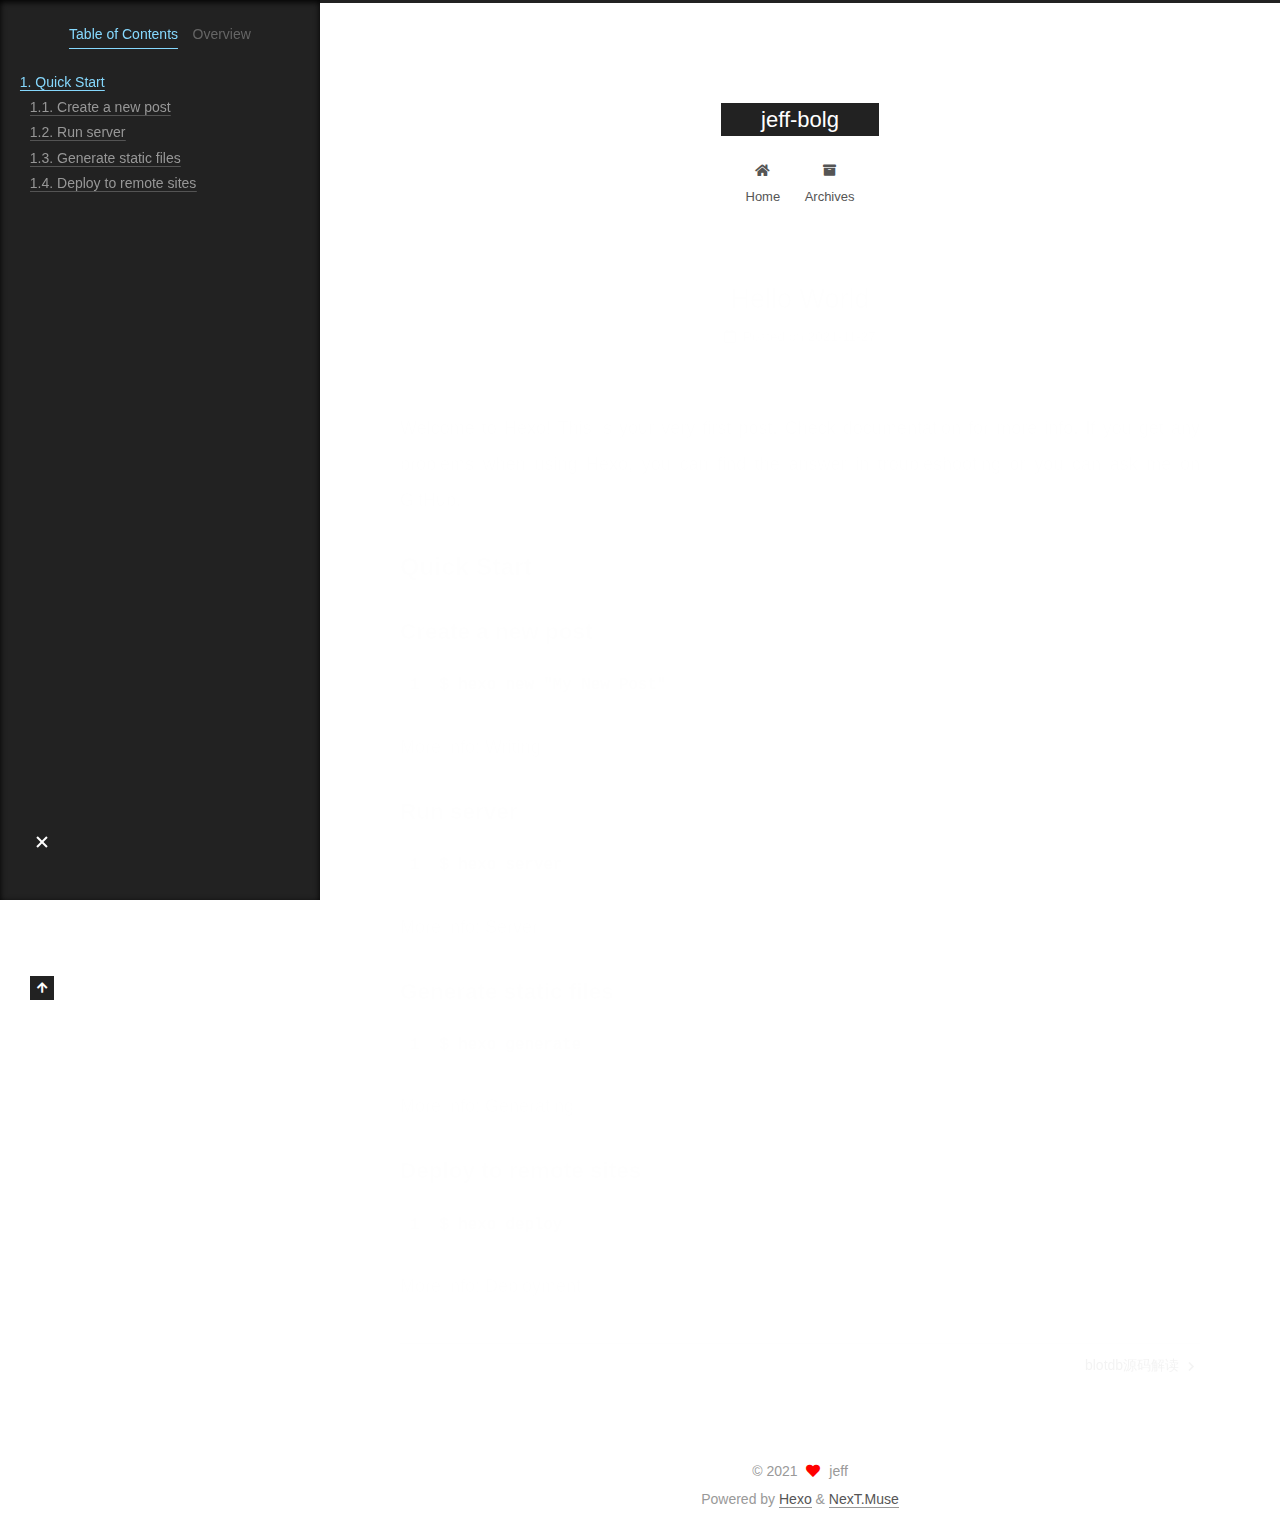
<file: 2021/11/27/hello-world/index.html>
<!DOCTYPE html>
<html lang="zh-Hans">
<head>
  <meta charset="UTF-8">
<meta name="viewport" content="width=device-width, initial-scale=1, maximum-scale=2">
<meta name="theme-color" content="#222">
<meta name="generator" content="Hexo 5.4.0">
  <link rel="apple-touch-icon" sizes="180x180" href="/images/apple-touch-icon-next.png">
  <link rel="icon" type="image/png" sizes="32x32" href="/images/favicon-32x32-next.png">
  <link rel="icon" type="image/png" sizes="16x16" href="/images/favicon-16x16-next.png">
  <link rel="mask-icon" href="/images/logo.svg" color="#222">

<link rel="stylesheet" href="/css/main.css">


<link rel="stylesheet" href="/lib/font-awesome/css/all.min.css">

<script id="hexo-configurations">
    var NexT = window.NexT || {};
    var CONFIG = {"hostname":"example.com","root":"/","scheme":"Muse","version":"7.8.0","exturl":false,"sidebar":{"position":"left","display":"post","padding":18,"offset":12,"onmobile":false},"copycode":{"enable":false,"show_result":false,"style":null},"back2top":{"enable":true,"sidebar":false,"scrollpercent":false},"bookmark":{"enable":false,"color":"#222","save":"auto"},"fancybox":false,"mediumzoom":false,"lazyload":false,"pangu":false,"comments":{"style":"tabs","active":null,"storage":true,"lazyload":false,"nav":null},"algolia":{"hits":{"per_page":10},"labels":{"input_placeholder":"Search for Posts","hits_empty":"We didn't find any results for the search: ${query}","hits_stats":"${hits} results found in ${time} ms"}},"localsearch":{"enable":false,"trigger":"auto","top_n_per_article":1,"unescape":false,"preload":false},"motion":{"enable":true,"async":false,"transition":{"post_block":"fadeIn","post_header":"slideDownIn","post_body":"slideDownIn","coll_header":"slideLeftIn","sidebar":"slideUpIn"}}};
  </script>

  <meta name="description" content="Welcome to Hexo! This is your very first post. Check documentation for more info. If you get any problems when using Hexo, you can find the answer in troubleshooting or you can ask me on GitHub. Quick">
<meta property="og:type" content="article">
<meta property="og:title" content="Hello World">
<meta property="og:url" content="http://example.com/2021/11/27/hello-world/index.html">
<meta property="og:site_name" content="jeff-bolg">
<meta property="og:description" content="Welcome to Hexo! This is your very first post. Check documentation for more info. If you get any problems when using Hexo, you can find the answer in troubleshooting or you can ask me on GitHub. Quick">
<meta property="og:locale">
<meta property="article:published_time" content="2021-11-27T04:55:13.913Z">
<meta property="article:modified_time" content="2021-11-27T04:55:13.913Z">
<meta property="article:author" content="jeff">
<meta name="twitter:card" content="summary">

<link rel="canonical" href="http://example.com/2021/11/27/hello-world/">


<script id="page-configurations">
  // https://hexo.io/docs/variables.html
  CONFIG.page = {
    sidebar: "",
    isHome : false,
    isPost : true,
    lang   : 'zh-Hans'
  };
</script>

  <title>Hello World | jeff-bolg</title>
  






  <noscript>
  <style>
  .use-motion .brand,
  .use-motion .menu-item,
  .sidebar-inner,
  .use-motion .post-block,
  .use-motion .pagination,
  .use-motion .comments,
  .use-motion .post-header,
  .use-motion .post-body,
  .use-motion .collection-header { opacity: initial; }

  .use-motion .site-title,
  .use-motion .site-subtitle {
    opacity: initial;
    top: initial;
  }

  .use-motion .logo-line-before i { left: initial; }
  .use-motion .logo-line-after i { right: initial; }
  </style>
</noscript>

</head>

<body itemscope itemtype="http://schema.org/WebPage">
  <div class="container use-motion">
    <div class="headband"></div>

    <header class="header" itemscope itemtype="http://schema.org/WPHeader">
      <div class="header-inner"><div class="site-brand-container">
  <div class="site-nav-toggle">
    <div class="toggle" aria-label="Toggle navigation bar">
      <span class="toggle-line toggle-line-first"></span>
      <span class="toggle-line toggle-line-middle"></span>
      <span class="toggle-line toggle-line-last"></span>
    </div>
  </div>

  <div class="site-meta">

    <a href="/" class="brand" rel="start">
      <span class="logo-line-before"><i></i></span>
      <h1 class="site-title">jeff-bolg</h1>
      <span class="logo-line-after"><i></i></span>
    </a>
  </div>

  <div class="site-nav-right">
    <div class="toggle popup-trigger">
    </div>
  </div>
</div>




<nav class="site-nav">
  <ul id="menu" class="main-menu menu">
        <li class="menu-item menu-item-home">

    <a href="/" rel="section"><i class="fa fa-home fa-fw"></i>Home</a>

  </li>
        <li class="menu-item menu-item-archives">

    <a href="/archives/" rel="section"><i class="fa fa-archive fa-fw"></i>Archives</a>

  </li>
  </ul>
</nav>




</div>
    </header>

    
  <div class="back-to-top">
    <i class="fa fa-arrow-up"></i>
    <span>0%</span>
  </div>


    <main class="main">
      <div class="main-inner">
        <div class="content-wrap">
          

          <div class="content post posts-expand">
            

    
  
  
  <article itemscope itemtype="http://schema.org/Article" class="post-block" lang="zh-Hans">
    <link itemprop="mainEntityOfPage" href="http://example.com/2021/11/27/hello-world/">

    <span hidden itemprop="author" itemscope itemtype="http://schema.org/Person">
      <meta itemprop="image" content="/images/avatar.gif">
      <meta itemprop="name" content="jeff">
      <meta itemprop="description" content="">
    </span>

    <span hidden itemprop="publisher" itemscope itemtype="http://schema.org/Organization">
      <meta itemprop="name" content="jeff-bolg">
    </span>
      <header class="post-header">
        <h1 class="post-title" itemprop="name headline">
          Hello World
        </h1>

        <div class="post-meta">
            <span class="post-meta-item">
              <span class="post-meta-item-icon">
                <i class="far fa-calendar"></i>
              </span>
              <span class="post-meta-item-text">Posted on</span>

              <time title="Created: 2021-11-27 12:55:13" itemprop="dateCreated datePublished" datetime="2021-11-27T12:55:13+08:00">2021-11-27</time>
            </span>

          

        </div>
      </header>

    
    
    
    <div class="post-body" itemprop="articleBody">

      
        <p>Welcome to <a target="_blank" rel="noopener" href="https://hexo.io/">Hexo</a>! This is your very first post. Check <a target="_blank" rel="noopener" href="https://hexo.io/docs/">documentation</a> for more info. If you get any problems when using Hexo, you can find the answer in <a target="_blank" rel="noopener" href="https://hexo.io/docs/troubleshooting.html">troubleshooting</a> or you can ask me on <a target="_blank" rel="noopener" href="https://github.com/hexojs/hexo/issues">GitHub</a>.</p>
<h2 id="Quick-Start"><a href="#Quick-Start" class="headerlink" title="Quick Start"></a>Quick Start</h2><h3 id="Create-a-new-post"><a href="#Create-a-new-post" class="headerlink" title="Create a new post"></a>Create a new post</h3><figure class="highlight bash"><table><tr><td class="gutter"><pre><span class="line">1</span><br></pre></td><td class="code"><pre><span class="line">$ hexo new <span class="string">&quot;My New Post&quot;</span></span><br></pre></td></tr></table></figure>

<p>More info: <a target="_blank" rel="noopener" href="https://hexo.io/docs/writing.html">Writing</a></p>
<h3 id="Run-server"><a href="#Run-server" class="headerlink" title="Run server"></a>Run server</h3><figure class="highlight bash"><table><tr><td class="gutter"><pre><span class="line">1</span><br></pre></td><td class="code"><pre><span class="line">$ hexo server</span><br></pre></td></tr></table></figure>

<p>More info: <a target="_blank" rel="noopener" href="https://hexo.io/docs/server.html">Server</a></p>
<h3 id="Generate-static-files"><a href="#Generate-static-files" class="headerlink" title="Generate static files"></a>Generate static files</h3><figure class="highlight bash"><table><tr><td class="gutter"><pre><span class="line">1</span><br></pre></td><td class="code"><pre><span class="line">$ hexo generate</span><br></pre></td></tr></table></figure>

<p>More info: <a target="_blank" rel="noopener" href="https://hexo.io/docs/generating.html">Generating</a></p>
<h3 id="Deploy-to-remote-sites"><a href="#Deploy-to-remote-sites" class="headerlink" title="Deploy to remote sites"></a>Deploy to remote sites</h3><figure class="highlight bash"><table><tr><td class="gutter"><pre><span class="line">1</span><br></pre></td><td class="code"><pre><span class="line">$ hexo deploy</span><br></pre></td></tr></table></figure>

<p>More info: <a target="_blank" rel="noopener" href="https://hexo.io/docs/one-command-deployment.html">Deployment</a></p>

    </div>

    
    
    

      <footer class="post-footer">

        


        
    <div class="post-nav">
      <div class="post-nav-item"></div>
      <div class="post-nav-item">
    <a href="/2021/11/27/blotdb%E6%BA%90%E7%A0%81%E8%A7%A3%E8%AF%BB/" rel="next" title="blotdb源码解读">
      blotdb源码解读 <i class="fa fa-chevron-right"></i>
    </a></div>
    </div>
      </footer>
    
  </article>
  
  
  



          </div>
          

<script>
  window.addEventListener('tabs:register', () => {
    let { activeClass } = CONFIG.comments;
    if (CONFIG.comments.storage) {
      activeClass = localStorage.getItem('comments_active') || activeClass;
    }
    if (activeClass) {
      let activeTab = document.querySelector(`a[href="#comment-${activeClass}"]`);
      if (activeTab) {
        activeTab.click();
      }
    }
  });
  if (CONFIG.comments.storage) {
    window.addEventListener('tabs:click', event => {
      if (!event.target.matches('.tabs-comment .tab-content .tab-pane')) return;
      let commentClass = event.target.classList[1];
      localStorage.setItem('comments_active', commentClass);
    });
  }
</script>

        </div>
          
  
  <div class="toggle sidebar-toggle">
    <span class="toggle-line toggle-line-first"></span>
    <span class="toggle-line toggle-line-middle"></span>
    <span class="toggle-line toggle-line-last"></span>
  </div>

  <aside class="sidebar">
    <div class="sidebar-inner">

      <ul class="sidebar-nav motion-element">
        <li class="sidebar-nav-toc">
          Table of Contents
        </li>
        <li class="sidebar-nav-overview">
          Overview
        </li>
      </ul>

      <!--noindex-->
      <div class="post-toc-wrap sidebar-panel">
          <div class="post-toc motion-element"><ol class="nav"><li class="nav-item nav-level-2"><a class="nav-link" href="#Quick-Start"><span class="nav-number">1.</span> <span class="nav-text">Quick Start</span></a><ol class="nav-child"><li class="nav-item nav-level-3"><a class="nav-link" href="#Create-a-new-post"><span class="nav-number">1.1.</span> <span class="nav-text">Create a new post</span></a></li><li class="nav-item nav-level-3"><a class="nav-link" href="#Run-server"><span class="nav-number">1.2.</span> <span class="nav-text">Run server</span></a></li><li class="nav-item nav-level-3"><a class="nav-link" href="#Generate-static-files"><span class="nav-number">1.3.</span> <span class="nav-text">Generate static files</span></a></li><li class="nav-item nav-level-3"><a class="nav-link" href="#Deploy-to-remote-sites"><span class="nav-number">1.4.</span> <span class="nav-text">Deploy to remote sites</span></a></li></ol></li></ol></div>
      </div>
      <!--/noindex-->

      <div class="site-overview-wrap sidebar-panel">
        <div class="site-author motion-element" itemprop="author" itemscope itemtype="http://schema.org/Person">
  <p class="site-author-name" itemprop="name">jeff</p>
  <div class="site-description" itemprop="description"></div>
</div>
<div class="site-state-wrap motion-element">
  <nav class="site-state">
      <div class="site-state-item site-state-posts">
          <a href="/archives/">
        
          <span class="site-state-item-count">2</span>
          <span class="site-state-item-name">posts</span>
        </a>
      </div>
  </nav>
</div>



      </div>

    </div>
  </aside>
  <div id="sidebar-dimmer"></div>


      </div>
    </main>

    <footer class="footer">
      <div class="footer-inner">
        

        

<div class="copyright">
  
  &copy; 
  <span itemprop="copyrightYear">2021</span>
  <span class="with-love">
    <i class="fa fa-heart"></i>
  </span>
  <span class="author" itemprop="copyrightHolder">jeff</span>
</div>
  <div class="powered-by">Powered by <a href="https://hexo.io/" class="theme-link" rel="noopener" target="_blank">Hexo</a> & <a href="https://muse.theme-next.org/" class="theme-link" rel="noopener" target="_blank">NexT.Muse</a>
  </div>

        








      </div>
    </footer>
  </div>

  
  <script src="/lib/anime.min.js"></script>
  <script src="/lib/velocity/velocity.min.js"></script>
  <script src="/lib/velocity/velocity.ui.min.js"></script>

<script src="/js/utils.js"></script>

<script src="/js/motion.js"></script>


<script src="/js/schemes/muse.js"></script>


<script src="/js/next-boot.js"></script>




  















  

  

</body>
</html>
</file>
<file: css/main.css>
:root {
  --body-bg-color: #fff;
  --content-bg-color: #fff;
  --card-bg-color: #f5f5f5;
  --text-color: #555;
  --blockquote-color: #666;
  --link-color: #555;
  --link-hover-color: #222;
  --brand-color: #fff;
  --brand-hover-color: #fff;
  --table-row-odd-bg-color: #f9f9f9;
  --table-row-hover-bg-color: #f5f5f5;
  --menu-item-bg-color: #f5f5f5;
  --btn-default-bg: #222;
  --btn-default-color: #fff;
  --btn-default-border-color: #222;
  --btn-default-hover-bg: #fff;
  --btn-default-hover-color: #222;
  --btn-default-hover-border-color: #222;
}
html {
  line-height: 1.15; /* 1 */
  -webkit-text-size-adjust: 100%; /* 2 */
}
body {
  margin: 0;
}
main {
  display: block;
}
h1 {
  font-size: 2em;
  margin: 0.67em 0;
}
hr {
  box-sizing: content-box; /* 1 */
  height: 0; /* 1 */
  overflow: visible; /* 2 */
}
pre {
  font-family: monospace, monospace; /* 1 */
  font-size: 1em; /* 2 */
}
a {
  background: transparent;
}
abbr[title] {
  border-bottom: none; /* 1 */
  text-decoration: underline; /* 2 */
  text-decoration: underline dotted; /* 2 */
}
b,
strong {
  font-weight: bolder;
}
code,
kbd,
samp {
  font-family: monospace, monospace; /* 1 */
  font-size: 1em; /* 2 */
}
small {
  font-size: 80%;
}
sub,
sup {
  font-size: 75%;
  line-height: 0;
  position: relative;
  vertical-align: baseline;
}
sub {
  bottom: -0.25em;
}
sup {
  top: -0.5em;
}
img {
  border-style: none;
}
button,
input,
optgroup,
select,
textarea {
  font-family: inherit; /* 1 */
  font-size: 100%; /* 1 */
  line-height: 1.15; /* 1 */
  margin: 0; /* 2 */
}
button,
input {
/* 1 */
  overflow: visible;
}
button,
select {
/* 1 */
  text-transform: none;
}
button,
[type='button'],
[type='reset'],
[type='submit'] {
  -webkit-appearance: button;
}
button::-moz-focus-inner,
[type='button']::-moz-focus-inner,
[type='reset']::-moz-focus-inner,
[type='submit']::-moz-focus-inner {
  border-style: none;
  padding: 0;
}
button:-moz-focusring,
[type='button']:-moz-focusring,
[type='reset']:-moz-focusring,
[type='submit']:-moz-focusring {
  outline: 1px dotted ButtonText;
}
fieldset {
  padding: 0.35em 0.75em 0.625em;
}
legend {
  box-sizing: border-box; /* 1 */
  color: inherit; /* 2 */
  display: table; /* 1 */
  max-width: 100%; /* 1 */
  padding: 0; /* 3 */
  white-space: normal; /* 1 */
}
progress {
  vertical-align: baseline;
}
textarea {
  overflow: auto;
}
[type='checkbox'],
[type='radio'] {
  box-sizing: border-box; /* 1 */
  padding: 0; /* 2 */
}
[type='number']::-webkit-inner-spin-button,
[type='number']::-webkit-outer-spin-button {
  height: auto;
}
[type='search'] {
  outline-offset: -2px; /* 2 */
  -webkit-appearance: textfield; /* 1 */
}
[type='search']::-webkit-search-decoration {
  -webkit-appearance: none;
}
::-webkit-file-upload-button {
  font: inherit; /* 2 */
  -webkit-appearance: button; /* 1 */
}
details {
  display: block;
}
summary {
  display: list-item;
}
template {
  display: none;
}
[hidden] {
  display: none;
}
::selection {
  background: #262a30;
  color: #eee;
}
html,
body {
  height: 100%;
}
body {
  background: var(--body-bg-color);
  color: var(--text-color);
  font-family: 'Lato', "PingFang SC", "Microsoft YaHei", sans-serif;
  font-size: 1em;
  line-height: 2;
}
@media (max-width: 991px) {
  body {
    padding-left: 0 !important;
    padding-right: 0 !important;
  }
}
h1,
h2,
h3,
h4,
h5,
h6 {
  font-family: 'Lato', "PingFang SC", "Microsoft YaHei", sans-serif;
  font-weight: bold;
  line-height: 1.5;
  margin: 20px 0 15px;
}
h1 {
  font-size: 1.5em;
}
h2 {
  font-size: 1.375em;
}
h3 {
  font-size: 1.25em;
}
h4 {
  font-size: 1.125em;
}
h5 {
  font-size: 1em;
}
h6 {
  font-size: 0.875em;
}
p {
  margin: 0 0 20px 0;
}
a,
span.exturl {
  border-bottom: 1px solid #999;
  color: var(--link-color);
  outline: 0;
  text-decoration: none;
  overflow-wrap: break-word;
  word-wrap: break-word;
  cursor: pointer;
}
a:hover,
span.exturl:hover {
  border-bottom-color: var(--link-hover-color);
  color: var(--link-hover-color);
}
iframe,
img,
video {
  display: block;
  margin-left: auto;
  margin-right: auto;
  max-width: 100%;
}
hr {
  background-image: repeating-linear-gradient(-45deg, #ddd, #ddd 4px, transparent 4px, transparent 8px);
  border: 0;
  height: 3px;
  margin: 40px 0;
}
blockquote {
  border-left: 4px solid #ddd;
  color: var(--blockquote-color);
  margin: 0;
  padding: 0 15px;
}
blockquote cite::before {
  content: '-';
  padding: 0 5px;
}
dt {
  font-weight: bold;
}
dd {
  margin: 0;
  padding: 0;
}
kbd {
  background-color: #f5f5f5;
  background-image: linear-gradient(#eee, #fff, #eee);
  border: 1px solid #ccc;
  border-radius: 0.2em;
  box-shadow: 0.1em 0.1em 0.2em rgba(0,0,0,0.1);
  color: #555;
  font-family: inherit;
  padding: 0.1em 0.3em;
  white-space: nowrap;
}
.table-container {
  overflow: auto;
}
table {
  border-collapse: collapse;
  border-spacing: 0;
  font-size: 0.875em;
  margin: 0 0 20px 0;
  width: 100%;
}
tbody tr:nth-of-type(odd) {
  background: var(--table-row-odd-bg-color);
}
tbody tr:hover {
  background: var(--table-row-hover-bg-color);
}
caption,
th,
td {
  font-weight: normal;
  padding: 8px;
  vertical-align: middle;
}
th,
td {
  border: 1px solid #ddd;
  border-bottom: 3px solid #ddd;
}
th {
  font-weight: 700;
  padding-bottom: 10px;
}
td {
  border-bottom-width: 1px;
}
.btn {
  background: var(--btn-default-bg);
  border: 2px solid var(--btn-default-border-color);
  border-radius: 0;
  color: var(--btn-default-color);
  display: inline-block;
  font-size: 0.875em;
  line-height: 2;
  padding: 0 20px;
  text-decoration: none;
  transition-property: background-color;
  transition-delay: 0s;
  transition-duration: 0.2s;
  transition-timing-function: ease-in-out;
}
.btn:hover {
  background: var(--btn-default-hover-bg);
  border-color: var(--btn-default-hover-border-color);
  color: var(--btn-default-hover-color);
}
.btn + .btn {
  margin: 0 0 8px 8px;
}
.btn .fa-fw {
  text-align: left;
  width: 1.285714285714286em;
}
.toggle {
  line-height: 0;
}
.toggle .toggle-line {
  background: #fff;
  display: inline-block;
  height: 2px;
  left: 0;
  position: relative;
  top: 0;
  transition: all 0.4s;
  vertical-align: top;
  width: 100%;
}
.toggle .toggle-line:not(:first-child) {
  margin-top: 3px;
}
.toggle.toggle-arrow .toggle-line-first {
  left: 50%;
  top: 2px;
  transform: rotate(45deg);
  width: 50%;
}
.toggle.toggle-arrow .toggle-line-middle {
  left: 2px;
  width: 90%;
}
.toggle.toggle-arrow .toggle-line-last {
  left: 50%;
  top: -2px;
  transform: rotate(-45deg);
  width: 50%;
}
.toggle.toggle-close .toggle-line-first {
  transform: rotate(-45deg);
  top: 5px;
}
.toggle.toggle-close .toggle-line-middle {
  opacity: 0;
}
.toggle.toggle-close .toggle-line-last {
  transform: rotate(45deg);
  top: -5px;
}
.highlight,
pre {
  background: #f7f7f7;
  color: #4d4d4c;
  line-height: 1.6;
  margin: 0 auto 20px;
}
pre,
code {
  font-family: consolas, Menlo, monospace, "PingFang SC", "Microsoft YaHei";
}
code {
  background: #eee;
  border-radius: 3px;
  color: #555;
  padding: 2px 4px;
  overflow-wrap: break-word;
  word-wrap: break-word;
}
.highlight *::selection {
  background: #d6d6d6;
}
.highlight pre {
  border: 0;
  margin: 0;
  padding: 10px 0;
}
.highlight table {
  border: 0;
  margin: 0;
  width: auto;
}
.highlight td {
  border: 0;
  padding: 0;
}
.highlight figcaption {
  background: #eff2f3;
  color: #4d4d4c;
  display: flex;
  font-size: 0.875em;
  justify-content: space-between;
  line-height: 1.2;
  padding: 0.5em;
}
.highlight figcaption a {
  color: #4d4d4c;
}
.highlight figcaption a:hover {
  border-bottom-color: #4d4d4c;
}
.highlight .gutter {
  -moz-user-select: none;
  -ms-user-select: none;
  -webkit-user-select: none;
  user-select: none;
}
.highlight .gutter pre {
  background: #eff2f3;
  color: #869194;
  padding-left: 10px;
  padding-right: 10px;
  text-align: right;
}
.highlight .code pre {
  background: #f7f7f7;
  padding-left: 10px;
  width: 100%;
}
.gist table {
  width: auto;
}
.gist table td {
  border: 0;
}
pre {
  overflow: auto;
  padding: 10px;
}
pre code {
  background: none;
  color: #4d4d4c;
  font-size: 0.875em;
  padding: 0;
  text-shadow: none;
}
pre .deletion {
  background: #fdd;
}
pre .addition {
  background: #dfd;
}
pre .meta {
  color: #eab700;
  -moz-user-select: none;
  -ms-user-select: none;
  -webkit-user-select: none;
  user-select: none;
}
pre .comment {
  color: #8e908c;
}
pre .variable,
pre .attribute,
pre .tag,
pre .name,
pre .regexp,
pre .ruby .constant,
pre .xml .tag .title,
pre .xml .pi,
pre .xml .doctype,
pre .html .doctype,
pre .css .id,
pre .css .class,
pre .css .pseudo {
  color: #c82829;
}
pre .number,
pre .preprocessor,
pre .built_in,
pre .builtin-name,
pre .literal,
pre .params,
pre .constant,
pre .command {
  color: #f5871f;
}
pre .ruby .class .title,
pre .css .rules .attribute,
pre .string,
pre .symbol,
pre .value,
pre .inheritance,
pre .header,
pre .ruby .symbol,
pre .xml .cdata,
pre .special,
pre .formula {
  color: #718c00;
}
pre .title,
pre .css .hexcolor {
  color: #3e999f;
}
pre .function,
pre .python .decorator,
pre .python .title,
pre .ruby .function .title,
pre .ruby .title .keyword,
pre .perl .sub,
pre .javascript .title,
pre .coffeescript .title {
  color: #4271ae;
}
pre .keyword,
pre .javascript .function {
  color: #8959a8;
}
.blockquote-center {
  border-left: none;
  margin: 40px 0;
  padding: 0;
  position: relative;
  text-align: center;
}
.blockquote-center .fa {
  display: block;
  opacity: 0.6;
  position: absolute;
  width: 100%;
}
.blockquote-center .fa-quote-left {
  border-top: 1px solid #ccc;
  text-align: left;
  top: -20px;
}
.blockquote-center .fa-quote-right {
  border-bottom: 1px solid #ccc;
  text-align: right;
  bottom: -20px;
}
.blockquote-center p,
.blockquote-center div {
  text-align: center;
}
.post-body .group-picture img {
  margin: 0 auto;
  padding: 0 3px;
}
.group-picture-row {
  margin-bottom: 6px;
  overflow: hidden;
}
.group-picture-column {
  float: left;
  margin-bottom: 10px;
}
.post-body .label {
  color: #555;
  display: inline;
  padding: 0 2px;
}
.post-body .label.default {
  background: #f0f0f0;
}
.post-body .label.primary {
  background: #efe6f7;
}
.post-body .label.info {
  background: #e5f2f8;
}
.post-body .label.success {
  background: #e7f4e9;
}
.post-body .label.warning {
  background: #fcf6e1;
}
.post-body .label.danger {
  background: #fae8eb;
}
.post-body .tabs {
  margin-bottom: 20px;
}
.post-body .tabs,
.tabs-comment {
  display: block;
  padding-top: 10px;
  position: relative;
}
.post-body .tabs ul.nav-tabs,
.tabs-comment ul.nav-tabs {
  display: flex;
  flex-wrap: wrap;
  margin: 0;
  margin-bottom: -1px;
  padding: 0;
}
@media (max-width: 413px) {
  .post-body .tabs ul.nav-tabs,
  .tabs-comment ul.nav-tabs {
    display: block;
    margin-bottom: 5px;
  }
}
.post-body .tabs ul.nav-tabs li.tab,
.tabs-comment ul.nav-tabs li.tab {
  border-bottom: 1px solid #ddd;
  border-left: 1px solid transparent;
  border-right: 1px solid transparent;
  border-top: 3px solid transparent;
  flex-grow: 1;
  list-style-type: none;
  border-radius: 0 0 0 0;
}
@media (max-width: 413px) {
  .post-body .tabs ul.nav-tabs li.tab,
  .tabs-comment ul.nav-tabs li.tab {
    border-bottom: 1px solid transparent;
    border-left: 3px solid transparent;
    border-right: 1px solid transparent;
    border-top: 1px solid transparent;
  }
}
@media (max-width: 413px) {
  .post-body .tabs ul.nav-tabs li.tab,
  .tabs-comment ul.nav-tabs li.tab {
    border-radius: 0;
  }
}
.post-body .tabs ul.nav-tabs li.tab a,
.tabs-comment ul.nav-tabs li.tab a {
  border-bottom: initial;
  display: block;
  line-height: 1.8;
  outline: 0;
  padding: 0.25em 0.75em;
  text-align: center;
  transition-delay: 0s;
  transition-duration: 0.2s;
  transition-timing-function: ease-out;
}
.post-body .tabs ul.nav-tabs li.tab a i,
.tabs-comment ul.nav-tabs li.tab a i {
  width: 1.285714285714286em;
}
.post-body .tabs ul.nav-tabs li.tab.active,
.tabs-comment ul.nav-tabs li.tab.active {
  border-bottom: 1px solid transparent;
  border-left: 1px solid #ddd;
  border-right: 1px solid #ddd;
  border-top: 3px solid #fc6423;
}
@media (max-width: 413px) {
  .post-body .tabs ul.nav-tabs li.tab.active,
  .tabs-comment ul.nav-tabs li.tab.active {
    border-bottom: 1px solid #ddd;
    border-left: 3px solid #fc6423;
    border-right: 1px solid #ddd;
    border-top: 1px solid #ddd;
  }
}
.post-body .tabs ul.nav-tabs li.tab.active a,
.tabs-comment ul.nav-tabs li.tab.active a {
  color: var(--link-color);
  cursor: default;
}
.post-body .tabs .tab-content .tab-pane,
.tabs-comment .tab-content .tab-pane {
  border: 1px solid #ddd;
  border-top: 0;
  padding: 20px 20px 0 20px;
  border-radius: 0;
}
.post-body .tabs .tab-content .tab-pane:not(.active),
.tabs-comment .tab-content .tab-pane:not(.active) {
  display: none;
}
.post-body .tabs .tab-content .tab-pane.active,
.tabs-comment .tab-content .tab-pane.active {
  display: block;
}
.post-body .tabs .tab-content .tab-pane.active:nth-of-type(1),
.tabs-comment .tab-content .tab-pane.active:nth-of-type(1) {
  border-radius: 0 0 0 0;
}
@media (max-width: 413px) {
  .post-body .tabs .tab-content .tab-pane.active:nth-of-type(1),
  .tabs-comment .tab-content .tab-pane.active:nth-of-type(1) {
    border-radius: 0;
  }
}
.post-body .note {
  border-radius: 3px;
  margin-bottom: 20px;
  padding: 1em;
  position: relative;
  border: 1px solid #eee;
  border-left-width: 5px;
}
.post-body .note h2,
.post-body .note h3,
.post-body .note h4,
.post-body .note h5,
.post-body .note h6 {
  margin-top: 0;
  border-bottom: initial;
  margin-bottom: 0;
  padding-top: 0;
}
.post-body .note p:first-child,
.post-body .note ul:first-child,
.post-body .note ol:first-child,
.post-body .note table:first-child,
.post-body .note pre:first-child,
.post-body .note blockquote:first-child,
.post-body .note img:first-child {
  margin-top: 0;
}
.post-body .note p:last-child,
.post-body .note ul:last-child,
.post-body .note ol:last-child,
.post-body .note table:last-child,
.post-body .note pre:last-child,
.post-body .note blockquote:last-child,
.post-body .note img:last-child {
  margin-bottom: 0;
}
.post-body .note.default {
  border-left-color: #777;
}
.post-body .note.default h2,
.post-body .note.default h3,
.post-body .note.default h4,
.post-body .note.default h5,
.post-body .note.default h6 {
  color: #777;
}
.post-body .note.primary {
  border-left-color: #6f42c1;
}
.post-body .note.primary h2,
.post-body .note.primary h3,
.post-body .note.primary h4,
.post-body .note.primary h5,
.post-body .note.primary h6 {
  color: #6f42c1;
}
.post-body .note.info {
  border-left-color: #428bca;
}
.post-body .note.info h2,
.post-body .note.info h3,
.post-body .note.info h4,
.post-body .note.info h5,
.post-body .note.info h6 {
  color: #428bca;
}
.post-body .note.success {
  border-left-color: #5cb85c;
}
.post-body .note.success h2,
.post-body .note.success h3,
.post-body .note.success h4,
.post-body .note.success h5,
.post-body .note.success h6 {
  color: #5cb85c;
}
.post-body .note.warning {
  border-left-color: #f0ad4e;
}
.post-body .note.warning h2,
.post-body .note.warning h3,
.post-body .note.warning h4,
.post-body .note.warning h5,
.post-body .note.warning h6 {
  color: #f0ad4e;
}
.post-body .note.danger {
  border-left-color: #d9534f;
}
.post-body .note.danger h2,
.post-body .note.danger h3,
.post-body .note.danger h4,
.post-body .note.danger h5,
.post-body .note.danger h6 {
  color: #d9534f;
}
.pagination .prev,
.pagination .next,
.pagination .page-number,
.pagination .space {
  display: inline-block;
  margin: 0 10px;
  padding: 0 11px;
  position: relative;
  top: -1px;
}
@media (max-width: 767px) {
  .pagination .prev,
  .pagination .next,
  .pagination .page-number,
  .pagination .space {
    margin: 0 5px;
  }
}
.pagination {
  border-top: 1px solid #eee;
  margin: 120px 0 0;
  text-align: center;
}
.pagination .prev,
.pagination .next,
.pagination .page-number {
  border-bottom: 0;
  border-top: 1px solid #eee;
  transition-property: border-color;
  transition-delay: 0s;
  transition-duration: 0.2s;
  transition-timing-function: ease-in-out;
}
.pagination .prev:hover,
.pagination .next:hover,
.pagination .page-number:hover {
  border-top-color: #222;
}
.pagination .space {
  margin: 0;
  padding: 0;
}
.pagination .prev {
  margin-left: 0;
}
.pagination .next {
  margin-right: 0;
}
.pagination .page-number.current {
  background: #ccc;
  border-top-color: #ccc;
  color: #fff;
}
@media (max-width: 767px) {
  .pagination {
    border-top: none;
  }
  .pagination .prev,
  .pagination .next,
  .pagination .page-number {
    border-bottom: 1px solid #eee;
    border-top: 0;
    margin-bottom: 10px;
    padding: 0 10px;
  }
  .pagination .prev:hover,
  .pagination .next:hover,
  .pagination .page-number:hover {
    border-bottom-color: #222;
  }
}
.comments {
  margin-top: 60px;
  overflow: hidden;
}
.comment-button-group {
  display: flex;
  flex-wrap: wrap-reverse;
  justify-content: center;
  margin: 1em 0;
}
.comment-button-group .comment-button {
  margin: 0.1em 0.2em;
}
.comment-button-group .comment-button.active {
  background: var(--btn-default-hover-bg);
  border-color: var(--btn-default-hover-border-color);
  color: var(--btn-default-hover-color);
}
.comment-position {
  display: none;
}
.comment-position.active {
  display: block;
}
.tabs-comment {
  background: var(--content-bg-color);
  margin-top: 4em;
  padding-top: 0;
}
.tabs-comment .comments {
  border: 0;
  box-shadow: none;
  margin-top: 0;
  padding-top: 0;
}
.container {
  min-height: 100%;
  position: relative;
}
.main-inner {
  margin: 0 auto;
  width: 700px;
}
@media (min-width: 1200px) {
  .main-inner {
    width: 800px;
  }
}
@media (min-width: 1600px) {
  .main-inner {
    width: 900px;
  }
}
@media (max-width: 767px) {
  .content-wrap {
    padding: 0 20px;
  }
}
.header {
  background: transparent;
}
.header-inner {
  margin: 0 auto;
  width: 700px;
}
@media (min-width: 1200px) {
  .header-inner {
    width: 800px;
  }
}
@media (min-width: 1600px) {
  .header-inner {
    width: 900px;
  }
}
.site-brand-container {
  display: flex;
  flex-shrink: 0;
  padding: 0 10px;
}
.headband {
  background: #222;
  height: 3px;
}
.site-meta {
  flex-grow: 1;
  text-align: center;
}
@media (max-width: 767px) {
  .site-meta {
    text-align: center;
  }
}
.brand {
  border-bottom: none;
  color: var(--brand-color);
  display: inline-block;
  line-height: 1.375em;
  padding: 0 40px;
  position: relative;
}
.brand:hover {
  color: var(--brand-hover-color);
}
.site-title {
  font-family: 'Lato', "PingFang SC", "Microsoft YaHei", sans-serif;
  font-size: 1.375em;
  font-weight: normal;
  margin: 0;
}
.site-subtitle {
  color: #999;
  font-size: 0.8125em;
  margin: 10px 0;
}
.use-motion .brand {
  opacity: 0;
}
.use-motion .site-title,
.use-motion .site-subtitle,
.use-motion .custom-logo-image {
  opacity: 0;
  position: relative;
  top: -10px;
}
.site-nav-toggle,
.site-nav-right {
  display: none;
}
@media (max-width: 767px) {
  .site-nav-toggle,
  .site-nav-right {
    display: flex;
    flex-direction: column;
    justify-content: center;
  }
}
.site-nav-toggle .toggle,
.site-nav-right .toggle {
  color: var(--text-color);
  padding: 10px;
  width: 22px;
}
.site-nav-toggle .toggle .toggle-line,
.site-nav-right .toggle .toggle-line {
  background: var(--text-color);
  border-radius: 1px;
}
.site-nav {
  display: block;
}
@media (max-width: 767px) {
  .site-nav {
    clear: both;
    display: none;
  }
}
.site-nav.site-nav-on {
  display: block;
}
.menu {
  margin-top: 20px;
  padding-left: 0;
  text-align: center;
}
.menu-item {
  display: inline-block;
  list-style: none;
  margin: 0 10px;
}
@media (max-width: 767px) {
  .menu-item {
    display: block;
    margin-top: 10px;
  }
  .menu-item.menu-item-search {
    display: none;
  }
}
.menu-item a,
.menu-item span.exturl {
  border-bottom: 0;
  display: block;
  font-size: 0.8125em;
  transition-property: border-color;
  transition-delay: 0s;
  transition-duration: 0.2s;
  transition-timing-function: ease-in-out;
}
@media (hover: none) {
  .menu-item a:hover,
  .menu-item span.exturl:hover {
    border-bottom-color: transparent !important;
  }
}
.menu-item .fa,
.menu-item .fab,
.menu-item .far,
.menu-item .fas {
  margin-right: 8px;
}
.menu-item .badge {
  display: inline-block;
  font-weight: bold;
  line-height: 1;
  margin-left: 0.35em;
  margin-top: 0.35em;
  text-align: center;
  white-space: nowrap;
}
@media (max-width: 767px) {
  .menu-item .badge {
    float: right;
    margin-left: 0;
  }
}
.menu-item-active a,
.menu .menu-item a:hover,
.menu .menu-item span.exturl:hover {
  background: var(--menu-item-bg-color);
}
.use-motion .menu-item {
  opacity: 0;
}
.sidebar {
  background: #222;
  bottom: 0;
  box-shadow: inset 0 2px 6px #000;
  position: fixed;
  top: 0;
}
@media (max-width: 991px) {
  .sidebar {
    display: none;
  }
}
.sidebar-inner {
  color: #999;
  padding: 18px 10px;
  text-align: center;
}
.cc-license {
  margin-top: 10px;
  text-align: center;
}
.cc-license .cc-opacity {
  border-bottom: none;
  opacity: 0.7;
}
.cc-license .cc-opacity:hover {
  opacity: 0.9;
}
.cc-license img {
  display: inline-block;
}
.site-author-image {
  border: 2px solid #333;
  display: block;
  margin: 0 auto;
  max-width: 96px;
  padding: 2px;
}
.site-author-name {
  color: #f5f5f5;
  font-weight: normal;
  margin: 5px 0 0;
  text-align: center;
}
.site-description {
  color: #999;
  font-size: 1em;
  margin-top: 5px;
  text-align: center;
}
.links-of-author {
  margin-top: 15px;
}
.links-of-author a,
.links-of-author span.exturl {
  border-bottom-color: #555;
  display: inline-block;
  font-size: 0.8125em;
  margin-bottom: 10px;
  margin-right: 10px;
  vertical-align: middle;
}
.links-of-author a::before,
.links-of-author span.exturl::before {
  background: #2a5c7d;
  border-radius: 50%;
  content: ' ';
  display: inline-block;
  height: 4px;
  margin-right: 3px;
  vertical-align: middle;
  width: 4px;
}
.sidebar-button {
  margin-top: 15px;
}
.sidebar-button a {
  border: 1px solid #fc6423;
  border-radius: 4px;
  color: #fc6423;
  display: inline-block;
  padding: 0 15px;
}
.sidebar-button a .fa,
.sidebar-button a .fab,
.sidebar-button a .far,
.sidebar-button a .fas {
  margin-right: 5px;
}
.sidebar-button a:hover {
  background: #fc6423;
  border: 1px solid #fc6423;
  color: #fff;
}
.sidebar-button a:hover .fa,
.sidebar-button a:hover .fab,
.sidebar-button a:hover .far,
.sidebar-button a:hover .fas {
  color: #fff;
}
.links-of-blogroll {
  font-size: 0.8125em;
  margin-top: 10px;
}
.links-of-blogroll-title {
  font-size: 0.875em;
  font-weight: 600;
  margin-top: 0;
}
.links-of-blogroll-list {
  list-style: none;
  margin: 0;
  padding: 0;
}
#sidebar-dimmer {
  display: none;
}
@media (max-width: 767px) {
  #sidebar-dimmer {
    background: #000;
    display: block;
    height: 100%;
    left: 100%;
    opacity: 0;
    position: fixed;
    top: 0;
    width: 100%;
    z-index: 1100;
  }
  .sidebar-active + #sidebar-dimmer {
    opacity: 0.7;
    transform: translateX(-100%);
    transition: opacity 0.5s;
  }
}
.sidebar-nav {
  margin: 0;
  padding-bottom: 20px;
  padding-left: 0;
}
.sidebar-nav li {
  border-bottom: 1px solid transparent;
  color: #666;
  cursor: pointer;
  display: inline-block;
  font-size: 0.875em;
}
.sidebar-nav li.sidebar-nav-overview {
  margin-left: 10px;
}
.sidebar-nav li:hover {
  color: #f5f5f5;
}
.sidebar-nav .sidebar-nav-active {
  border-bottom-color: #87daff;
  color: #87daff;
}
.sidebar-nav .sidebar-nav-active:hover {
  color: #87daff;
}
.sidebar-panel {
  display: none;
  overflow-x: hidden;
  overflow-y: auto;
}
.sidebar-panel-active {
  display: block;
}
.sidebar-toggle {
  background: #222;
  bottom: 45px;
  cursor: pointer;
  height: 14px;
  left: 30px;
  padding: 5px;
  position: fixed;
  width: 14px;
  z-index: 1300;
}
@media (max-width: 991px) {
  .sidebar-toggle {
    left: 20px;
    opacity: 0.8;
    display: none;
  }
}
.sidebar-toggle:hover .toggle-line {
  background: #87daff;
}
.post-toc {
  font-size: 0.875em;
}
.post-toc ol {
  list-style: none;
  margin: 0;
  padding: 0 2px 5px 10px;
  text-align: left;
}
.post-toc ol > ol {
  padding-left: 0;
}
.post-toc ol a {
  transition-property: all;
  transition-delay: 0s;
  transition-duration: 0.2s;
  transition-timing-function: ease-in-out;
}
.post-toc .nav-item {
  line-height: 1.8;
  overflow: hidden;
  text-overflow: ellipsis;
  white-space: nowrap;
}
.post-toc .nav .nav-child {
  display: none;
}
.post-toc .nav .active > .nav-child {
  display: block;
}
.post-toc .nav .active-current > .nav-child {
  display: block;
}
.post-toc .nav .active-current > .nav-child > .nav-item {
  display: block;
}
.post-toc .nav .active > a {
  border-bottom-color: #87daff;
  color: #87daff;
}
.post-toc .nav .active-current > a {
  color: #87daff;
}
.post-toc .nav .active-current > a:hover {
  color: #87daff;
}
.site-state {
  display: flex;
  justify-content: center;
  line-height: 1.4;
  margin-top: 10px;
  overflow: hidden;
  text-align: center;
  white-space: nowrap;
}
.site-state-item {
  padding: 0 15px;
}
.site-state-item:not(:first-child) {
  border-left: 1px solid #333;
}
.site-state-item a {
  border-bottom: none;
}
.site-state-item-count {
  display: block;
  font-size: 1.25em;
  font-weight: 600;
  text-align: center;
}
.site-state-item-name {
  color: inherit;
  font-size: 0.875em;
}
.footer {
  color: #999;
  font-size: 0.875em;
  padding: 20px 0;
}
.footer.footer-fixed {
  bottom: 0;
  left: 0;
  position: absolute;
  right: 0;
}
.footer-inner {
  box-sizing: border-box;
  margin: 0 auto;
  text-align: center;
  width: 700px;
}
@media (min-width: 1200px) {
  .footer-inner {
    width: 800px;
  }
}
@media (min-width: 1600px) {
  .footer-inner {
    width: 900px;
  }
}
.languages {
  display: inline-block;
  font-size: 1.125em;
  position: relative;
}
.languages .lang-select-label span {
  margin: 0 0.5em;
}
.languages .lang-select {
  height: 100%;
  left: 0;
  opacity: 0;
  position: absolute;
  top: 0;
  width: 100%;
}
.with-love {
  color: #ff0000;
  display: inline-block;
  margin: 0 5px;
}
.powered-by,
.theme-info {
  display: inline-block;
}
@-moz-keyframes iconAnimate {
  0%, 100% {
    transform: scale(1);
  }
  10%, 30% {
    transform: scale(0.9);
  }
  20%, 40%, 60%, 80% {
    transform: scale(1.1);
  }
  50%, 70% {
    transform: scale(1.1);
  }
}
@-webkit-keyframes iconAnimate {
  0%, 100% {
    transform: scale(1);
  }
  10%, 30% {
    transform: scale(0.9);
  }
  20%, 40%, 60%, 80% {
    transform: scale(1.1);
  }
  50%, 70% {
    transform: scale(1.1);
  }
}
@-o-keyframes iconAnimate {
  0%, 100% {
    transform: scale(1);
  }
  10%, 30% {
    transform: scale(0.9);
  }
  20%, 40%, 60%, 80% {
    transform: scale(1.1);
  }
  50%, 70% {
    transform: scale(1.1);
  }
}
@keyframes iconAnimate {
  0%, 100% {
    transform: scale(1);
  }
  10%, 30% {
    transform: scale(0.9);
  }
  20%, 40%, 60%, 80% {
    transform: scale(1.1);
  }
  50%, 70% {
    transform: scale(1.1);
  }
}
.back-to-top {
  font-size: 12px;
  text-align: center;
  transition-delay: 0s;
  transition-duration: 0.2s;
  transition-timing-function: ease-in-out;
}
.back-to-top {
  background: #222;
  bottom: -100px;
  box-sizing: border-box;
  color: #fff;
  cursor: pointer;
  left: 30px;
  opacity: 1;
  padding: 0 6px;
  position: fixed;
  transition-property: bottom;
  z-index: 1300;
  width: 24px;
}
.back-to-top span {
  display: none;
}
.back-to-top:hover {
  color: #87daff;
}
.back-to-top.back-to-top-on {
  bottom: 19px;
}
@media (max-width: 991px) {
  .back-to-top {
    left: 20px;
    opacity: 0.8;
  }
}
.post-body {
  font-family: 'Lato', "PingFang SC", "Microsoft YaHei", sans-serif;
  overflow-wrap: break-word;
  word-wrap: break-word;
}
@media (min-width: 1200px) {
  .post-body {
    font-size: 1.125em;
  }
}
.post-body .exturl .fa {
  font-size: 0.875em;
  margin-left: 4px;
}
.post-body .image-caption,
.post-body .figure .caption {
  color: #999;
  font-size: 0.875em;
  font-weight: bold;
  line-height: 1;
  margin: -20px auto 15px;
  text-align: center;
}
.post-sticky-flag {
  display: inline-block;
  transform: rotate(30deg);
}
.post-button {
  margin-top: 40px;
  text-align: center;
}
.use-motion .post-block,
.use-motion .pagination,
.use-motion .comments {
  opacity: 0;
}
.use-motion .post-header {
  opacity: 0;
}
.use-motion .post-body {
  opacity: 0;
}
.use-motion .collection-header {
  opacity: 0;
}
.posts-collapse {
  margin-left: 35px;
  position: relative;
}
@media (max-width: 767px) {
  .posts-collapse {
    margin-left: 0px;
    margin-right: 0px;
  }
}
.posts-collapse .collection-title {
  font-size: 1.125em;
  position: relative;
}
.posts-collapse .collection-title::before {
  background: #999;
  border: 1px solid #fff;
  border-radius: 50%;
  content: ' ';
  height: 10px;
  left: 0;
  margin-left: -6px;
  margin-top: -4px;
  position: absolute;
  top: 50%;
  width: 10px;
}
.posts-collapse .collection-year {
  font-size: 1.5em;
  font-weight: bold;
  margin: 60px 0;
  position: relative;
}
.posts-collapse .collection-year::before {
  background: #bbb;
  border-radius: 50%;
  content: ' ';
  height: 8px;
  left: 0;
  margin-left: -4px;
  margin-top: -4px;
  position: absolute;
  top: 50%;
  width: 8px;
}
.posts-collapse .collection-header {
  display: block;
  margin: 0 0 0 20px;
}
.posts-collapse .collection-header small {
  color: #bbb;
  margin-left: 5px;
}
.posts-collapse .post-header {
  border-bottom: 1px dashed #ccc;
  margin: 30px 0;
  padding-left: 15px;
  position: relative;
  transition-property: border;
  transition-delay: 0s;
  transition-duration: 0.2s;
  transition-timing-function: ease-in-out;
}
.posts-collapse .post-header::before {
  background: #bbb;
  border: 1px solid #fff;
  border-radius: 50%;
  content: ' ';
  height: 6px;
  left: 0;
  margin-left: -4px;
  position: absolute;
  top: 0.75em;
  transition-property: background;
  width: 6px;
  transition-delay: 0s;
  transition-duration: 0.2s;
  transition-timing-function: ease-in-out;
}
.posts-collapse .post-header:hover {
  border-bottom-color: #666;
}
.posts-collapse .post-header:hover::before {
  background: #222;
}
.posts-collapse .post-meta {
  display: inline;
  font-size: 0.75em;
  margin-right: 10px;
}
.posts-collapse .post-title {
  display: inline;
}
.posts-collapse .post-title a,
.posts-collapse .post-title span.exturl {
  border-bottom: none;
  color: var(--link-color);
}
.posts-collapse .post-title .fa-external-link-alt {
  font-size: 0.875em;
  margin-left: 5px;
}
.posts-collapse::before {
  background: #f5f5f5;
  content: ' ';
  height: 100%;
  left: 0;
  margin-left: -2px;
  position: absolute;
  top: 1.25em;
  width: 4px;
}
.post-eof {
  background: #ccc;
  height: 1px;
  margin: 80px auto 60px;
  text-align: center;
  width: 8%;
}
.post-block:last-of-type .post-eof {
  display: none;
}
.content {
  padding-top: 40px;
}
@media (min-width: 992px) {
  .post-body {
    text-align: justify;
  }
}
@media (max-width: 991px) {
  .post-body {
    text-align: justify;
  }
}
.post-body h1,
.post-body h2,
.post-body h3,
.post-body h4,
.post-body h5,
.post-body h6 {
  padding-top: 10px;
}
.post-body h1 .header-anchor,
.post-body h2 .header-anchor,
.post-body h3 .header-anchor,
.post-body h4 .header-anchor,
.post-body h5 .header-anchor,
.post-body h6 .header-anchor {
  border-bottom-style: none;
  color: #ccc;
  float: right;
  margin-left: 10px;
  visibility: hidden;
}
.post-body h1 .header-anchor:hover,
.post-body h2 .header-anchor:hover,
.post-body h3 .header-anchor:hover,
.post-body h4 .header-anchor:hover,
.post-body h5 .header-anchor:hover,
.post-body h6 .header-anchor:hover {
  color: inherit;
}
.post-body h1:hover .header-anchor,
.post-body h2:hover .header-anchor,
.post-body h3:hover .header-anchor,
.post-body h4:hover .header-anchor,
.post-body h5:hover .header-anchor,
.post-body h6:hover .header-anchor {
  visibility: visible;
}
.post-body iframe,
.post-body img,
.post-body video {
  margin-bottom: 20px;
}
.post-body .video-container {
  height: 0;
  margin-bottom: 20px;
  overflow: hidden;
  padding-top: 75%;
  position: relative;
  width: 100%;
}
.post-body .video-container iframe,
.post-body .video-container object,
.post-body .video-container embed {
  height: 100%;
  left: 0;
  margin: 0;
  position: absolute;
  top: 0;
  width: 100%;
}
.post-gallery {
  align-items: center;
  display: grid;
  grid-gap: 10px;
  grid-template-columns: 1fr 1fr 1fr;
  margin-bottom: 20px;
}
@media (max-width: 767px) {
  .post-gallery {
    grid-template-columns: 1fr 1fr;
  }
}
.post-gallery a {
  border: 0;
}
.post-gallery img {
  margin: 0;
}
.posts-expand .post-header {
  font-size: 1.125em;
}
.posts-expand .post-title {
  font-size: 1.5em;
  font-weight: normal;
  margin: initial;
  text-align: center;
  overflow-wrap: break-word;
  word-wrap: break-word;
}
.posts-expand .post-title-link {
  border-bottom: none;
  color: var(--link-color);
  display: inline-block;
  position: relative;
  vertical-align: top;
}
.posts-expand .post-title-link::before {
  background: var(--link-color);
  bottom: 0;
  content: '';
  height: 2px;
  left: 0;
  position: absolute;
  transform: scaleX(0);
  visibility: hidden;
  width: 100%;
  transition-delay: 0s;
  transition-duration: 0.2s;
  transition-timing-function: ease-in-out;
}
.posts-expand .post-title-link:hover::before {
  transform: scaleX(1);
  visibility: visible;
}
.posts-expand .post-title-link .fa-external-link-alt {
  font-size: 0.875em;
  margin-left: 5px;
}
.posts-expand .post-meta {
  color: #999;
  font-family: 'Lato', "PingFang SC", "Microsoft YaHei", sans-serif;
  font-size: 0.75em;
  margin: 3px 0 60px 0;
  text-align: center;
}
.posts-expand .post-meta .post-description {
  font-size: 0.875em;
  margin-top: 2px;
}
.posts-expand .post-meta time {
  border-bottom: 1px dashed #999;
  cursor: pointer;
}
.post-meta .post-meta-item + .post-meta-item::before {
  content: '|';
  margin: 0 0.5em;
}
.post-meta-divider {
  margin: 0 0.5em;
}
.post-meta-item-icon {
  margin-right: 3px;
}
@media (max-width: 991px) {
  .post-meta-item-icon {
    display: inline-block;
  }
}
@media (max-width: 991px) {
  .post-meta-item-text {
    display: none;
  }
}
.post-nav {
  border-top: 1px solid #eee;
  display: flex;
  justify-content: space-between;
  margin-top: 15px;
  padding: 10px 5px 0;
}
.post-nav-item {
  flex: 1;
}
.post-nav-item a {
  border-bottom: none;
  display: block;
  font-size: 0.875em;
  line-height: 1.6;
  position: relative;
}
.post-nav-item a:active {
  top: 2px;
}
.post-nav-item .fa {
  font-size: 0.75em;
}
.post-nav-item:first-child {
  margin-right: 15px;
}
.post-nav-item:first-child .fa {
  margin-right: 5px;
}
.post-nav-item:last-child {
  margin-left: 15px;
  text-align: right;
}
.post-nav-item:last-child .fa {
  margin-left: 5px;
}
.rtl.post-body p,
.rtl.post-body a,
.rtl.post-body h1,
.rtl.post-body h2,
.rtl.post-body h3,
.rtl.post-body h4,
.rtl.post-body h5,
.rtl.post-body h6,
.rtl.post-body li,
.rtl.post-body ul,
.rtl.post-body ol {
  direction: rtl;
  font-family: UKIJ Ekran;
}
.rtl.post-title {
  font-family: UKIJ Ekran;
}
.post-tags {
  margin-top: 40px;
  text-align: center;
}
.post-tags a {
  display: inline-block;
  font-size: 0.8125em;
}
.post-tags a:not(:last-child) {
  margin-right: 10px;
}
.post-widgets {
  border-top: 1px solid #eee;
  margin-top: 15px;
  text-align: center;
}
.wp_rating {
  height: 20px;
  line-height: 20px;
  margin-top: 10px;
  padding-top: 6px;
  text-align: center;
}
.social-like {
  display: flex;
  font-size: 0.875em;
  justify-content: center;
  text-align: center;
}
.reward-container {
  margin: 20px auto;
  padding: 10px 0;
  text-align: center;
  width: 90%;
}
.reward-container button {
  background: transparent;
  border: 1px solid #fc6423;
  border-radius: 0;
  color: #fc6423;
  cursor: pointer;
  line-height: 2;
  outline: 0;
  padding: 0 15px;
  vertical-align: text-top;
}
.reward-container button:hover {
  background: #fc6423;
  border: 1px solid transparent;
  color: #fa9366;
}
#qr {
  padding-top: 20px;
}
#qr a {
  border: 0;
}
#qr img {
  display: inline-block;
  margin: 0.8em 2em 0 2em;
  max-width: 100%;
  width: 180px;
}
#qr p {
  text-align: center;
}
.category-all-page .category-all-title {
  text-align: center;
}
.category-all-page .category-all {
  margin-top: 20px;
}
.category-all-page .category-list {
  list-style: none;
  margin: 0;
  padding: 0;
}
.category-all-page .category-list-item {
  margin: 5px 10px;
}
.category-all-page .category-list-count {
  color: #bbb;
}
.category-all-page .category-list-count::before {
  content: ' (';
  display: inline;
}
.category-all-page .category-list-count::after {
  content: ') ';
  display: inline;
}
.category-all-page .category-list-child {
  padding-left: 10px;
}
.event-list {
  padding: 0;
}
.event-list hr {
  background: #222;
  margin: 20px 0 45px 0;
}
.event-list hr::after {
  background: #222;
  color: #fff;
  content: 'NOW';
  display: inline-block;
  font-weight: bold;
  padding: 0 5px;
  text-align: right;
}
.event-list .event {
  background: #222;
  margin: 20px 0;
  min-height: 40px;
  padding: 15px 0 15px 10px;
}
.event-list .event .event-summary {
  color: #fff;
  margin: 0;
  padding-bottom: 3px;
}
.event-list .event .event-summary::before {
  animation: dot-flash 1s alternate infinite ease-in-out;
  color: #fff;
  content: '\f111';
  display: inline-block;
  font-size: 10px;
  margin-right: 25px;
  vertical-align: middle;
  font-family: 'Font Awesome 5 Free';
  font-weight: 900;
}
.event-list .event .event-relative-time {
  color: #bbb;
  display: inline-block;
  font-size: 12px;
  font-weight: normal;
  padding-left: 12px;
}
.event-list .event .event-details {
  color: #fff;
  display: block;
  line-height: 18px;
  margin-left: 56px;
  padding-bottom: 6px;
  padding-top: 3px;
  text-indent: -24px;
}
.event-list .event .event-details::before {
  color: #fff;
  display: inline-block;
  margin-right: 9px;
  text-align: center;
  text-indent: 0;
  width: 14px;
  font-family: 'Font Awesome 5 Free';
  font-weight: 900;
}
.event-list .event .event-details.event-location::before {
  content: '\f041';
}
.event-list .event .event-details.event-duration::before {
  content: '\f017';
}
.event-list .event-past {
  background: #f5f5f5;
}
.event-list .event-past .event-summary,
.event-list .event-past .event-details {
  color: #bbb;
  opacity: 0.9;
}
.event-list .event-past .event-summary::before,
.event-list .event-past .event-details::before {
  animation: none;
  color: #bbb;
}
@-moz-keyframes dot-flash {
  from {
    opacity: 1;
    transform: scale(1);
  }
  to {
    opacity: 0;
    transform: scale(0.8);
  }
}
@-webkit-keyframes dot-flash {
  from {
    opacity: 1;
    transform: scale(1);
  }
  to {
    opacity: 0;
    transform: scale(0.8);
  }
}
@-o-keyframes dot-flash {
  from {
    opacity: 1;
    transform: scale(1);
  }
  to {
    opacity: 0;
    transform: scale(0.8);
  }
}
@keyframes dot-flash {
  from {
    opacity: 1;
    transform: scale(1);
  }
  to {
    opacity: 0;
    transform: scale(0.8);
  }
}
ul.breadcrumb {
  font-size: 0.75em;
  list-style: none;
  margin: 1em 0;
  padding: 0 2em;
  text-align: center;
}
ul.breadcrumb li {
  display: inline;
}
ul.breadcrumb li + li::before {
  content: '/\00a0';
  font-weight: normal;
  padding: 0.5em;
}
ul.breadcrumb li + li:last-child {
  font-weight: bold;
}
.tag-cloud {
  text-align: center;
}
.tag-cloud a {
  display: inline-block;
  margin: 10px;
}
.tag-cloud a:hover {
  color: var(--link-hover-color) !important;
}
@media (max-width: 767px) {
  .header-inner,
  .main-inner,
  .footer-inner {
    width: auto;
  }
}
.header-inner {
  padding-top: 100px;
}
@media (max-width: 767px) {
  .header-inner {
    padding-top: 50px;
  }
}
.main-inner {
  padding-bottom: 60px;
}
.content {
  padding-top: 70px;
}
@media (max-width: 767px) {
  .content {
    padding-top: 35px;
  }
}
embed {
  display: block;
  margin: 0 auto 25px auto;
}
.custom-logo .site-meta-headline {
  text-align: center;
}
.custom-logo .site-title {
  color: #222;
  margin: 10px auto 0;
}
.custom-logo .site-title a {
  border: 0;
}
.custom-logo-image {
  background: #fff;
  margin: 0 auto;
  max-width: 150px;
  padding: 5px;
}
.brand {
  background: var(--btn-default-bg);
}
@media (max-width: 767px) {
  .site-nav {
    border-bottom: 1px solid #ddd;
    border-top: 1px solid #ddd;
    left: 0;
    margin: 0;
    padding: 0;
    width: 100%;
  }
}
@media (max-width: 767px) {
  .menu {
    text-align: left;
  }
}
.menu-item-active a,
.menu .menu-item a:hover,
.menu .menu-item span.exturl:hover {
  background: transparent;
  border-bottom: 1px solid var(--link-hover-color) !important;
}
@media (max-width: 767px) {
  .menu-item-active a,
  .menu .menu-item a:hover,
  .menu .menu-item span.exturl:hover {
    border-bottom: 1px dotted #ddd !important;
  }
}
@media (max-width: 767px) {
  .menu .menu-item {
    margin: 0 10px;
  }
}
.menu .menu-item a,
.menu .menu-item span.exturl {
  border-bottom: 1px solid transparent;
}
@media (max-width: 767px) {
  .menu .menu-item a,
  .menu .menu-item span.exturl {
    padding: 5px 10px;
  }
}
@media (min-width: 768px) {
  .menu .menu-item .fa,
  .menu .menu-item .fab,
  .menu .menu-item .far,
  .menu .menu-item .fas {
    display: block;
    line-height: 2;
    margin-right: 0;
    width: 100%;
  }
}
.menu .menu-item .badge {
  background: #eee;
  padding: 1px 4px;
}
.sub-menu {
  margin: 10px 0;
}
.sub-menu .menu-item {
  display: inline-block;
}
.sidebar {
  left: -320px;
}
.sidebar.sidebar-active {
  left: 0;
}
.sidebar {
  width: 320px;
  z-index: 1200;
  transition-delay: 0s;
  transition-duration: 0.2s;
  transition-timing-function: ease-out;
}
.sidebar a,
.sidebar span.exturl {
  border-bottom-color: #555;
  color: #999;
}
.sidebar a:hover,
.sidebar span.exturl:hover {
  border-bottom-color: #eee;
  color: #eee;
}
.links-of-blogroll-item {
  padding: 2px 10px;
}
.links-of-blogroll-item a,
.links-of-blogroll-item span.exturl {
  box-sizing: border-box;
  display: inline-block;
  max-width: 280px;
  overflow: hidden;
  text-overflow: ellipsis;
  white-space: nowrap;
}
</file>
